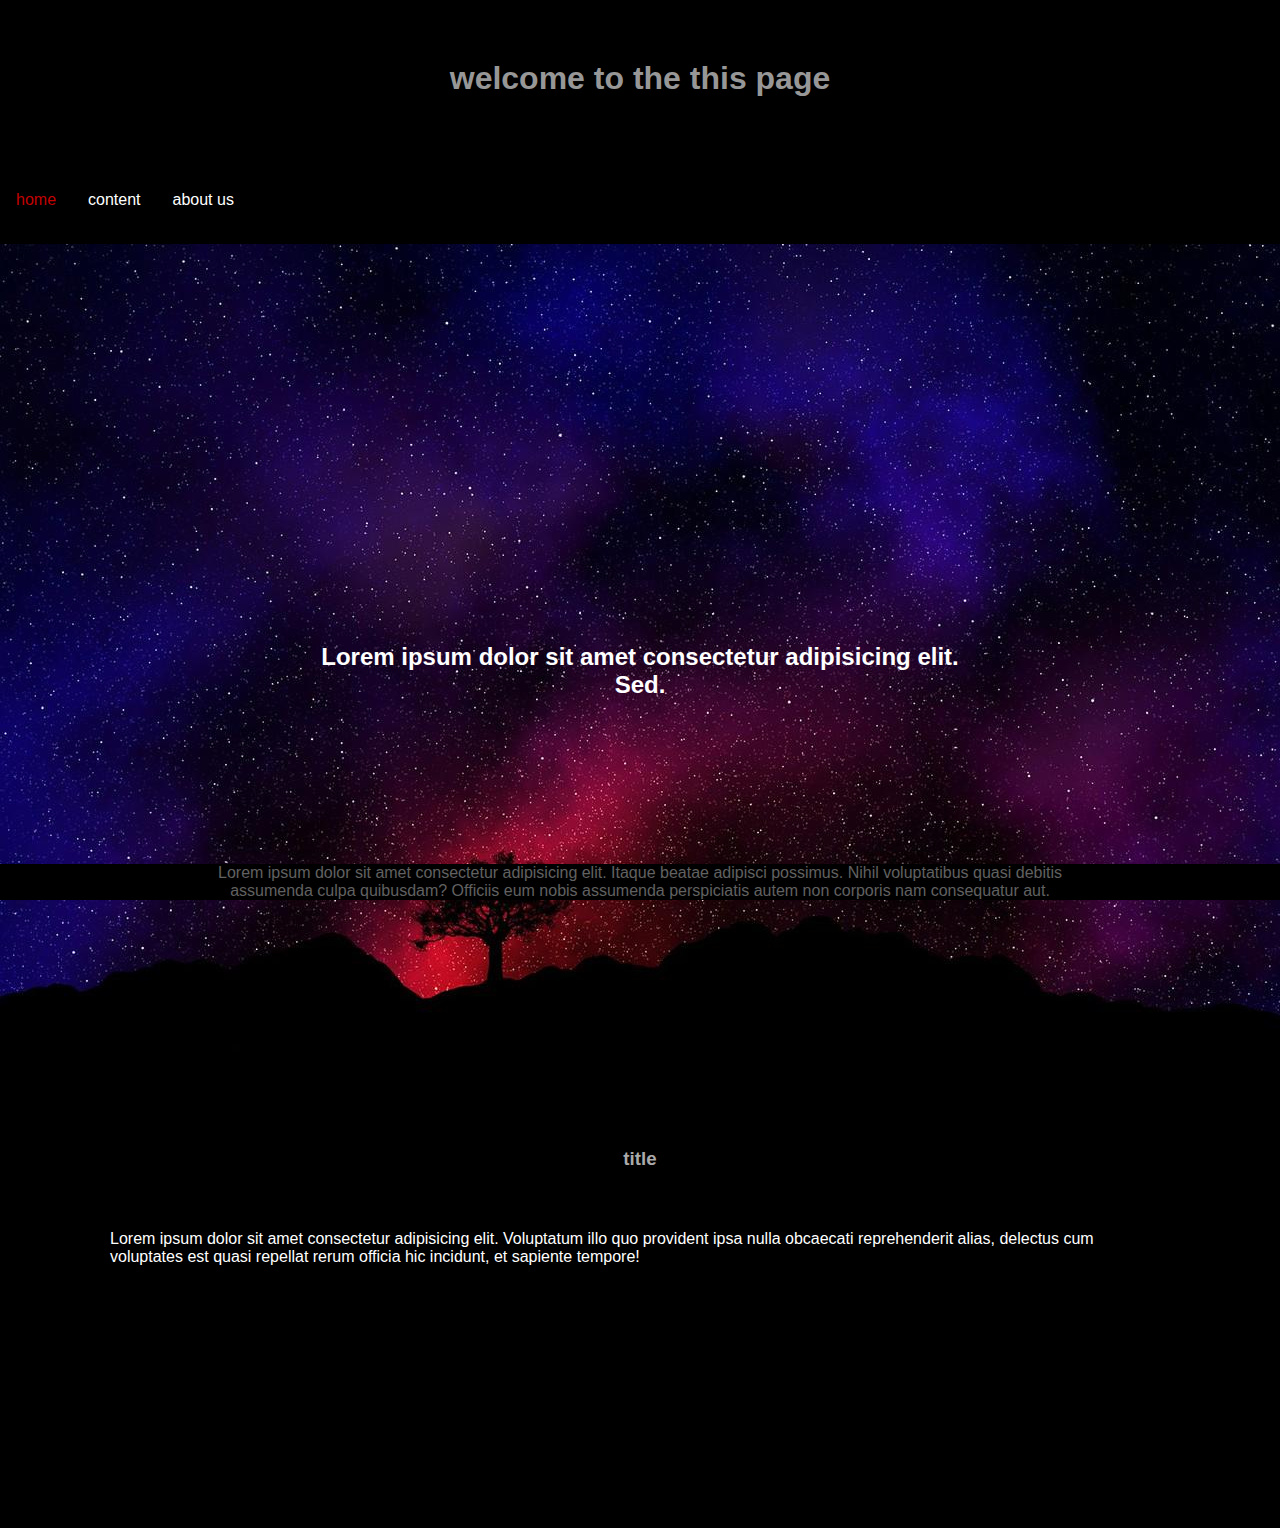
<file: css/moein parvizi - web14 - episode 4 (css)/index.html>
<!DOCTYPE html>
<html lang="en">
<head>
    <meta charset="UTF-8">
    <meta http-equiv="X-UA-Compatible" content="IE=edge">
    <meta name="viewport" content="width=device-width, initial-scale=1.0">
    <title>home page</title>
    <link rel="stylesheet" href="assets/style.css">
</head>
<body>
    <header>
        <h1 class="header-h1">
            welcome to the this page
        </h1>
    </header>
    <nav>
        <ul>
            <li><a class="active-menu" href="#">home</a></li>
            <li><a href="contact.html">content</a></li>
            <li><a href="about.html">about us</a></li>
        </ul>
    </nav>
    <main>
        <section>
            <article>
                <div class="poster">
                    <img class="poster-image" src="media/wp5410195-desktop-red-galaxy-wallpapers.jpg" alt="background galaxy image">
                    <h2 class="poster-text">Lorem ipsum dolor sit amet consectetur adipisicing elit. Sed.</h2>
                </div>
            </article>
        </section>
        <section>
            <article>
                <h3 class="article-para">title</h3>
                <p class="article-paragragh">
                    Lorem ipsum dolor sit amet consectetur adipisicing elit. Voluptatum illo quo provident ipsa nulla obcaecati reprehenderit alias, delectus cum voluptates est quasi repellat rerum officia hic incidunt, et sapiente tempore!
                </p>
                <br><br><br><br><br><br><br><br><br><br><br><br><br><br>
            </article>
        </section>
    </main>
    <footer>
        <p>Lorem ipsum dolor sit amet consectetur adipisicing elit. Itaque beatae adipisci possimus. Nihil voluptatibus quasi debitis assumenda culpa quibusdam? Officiis eum nobis assumenda perspiciatis autem non corporis nam consequatur aut.</p>
    </footer>
</body>
</html>
</file>
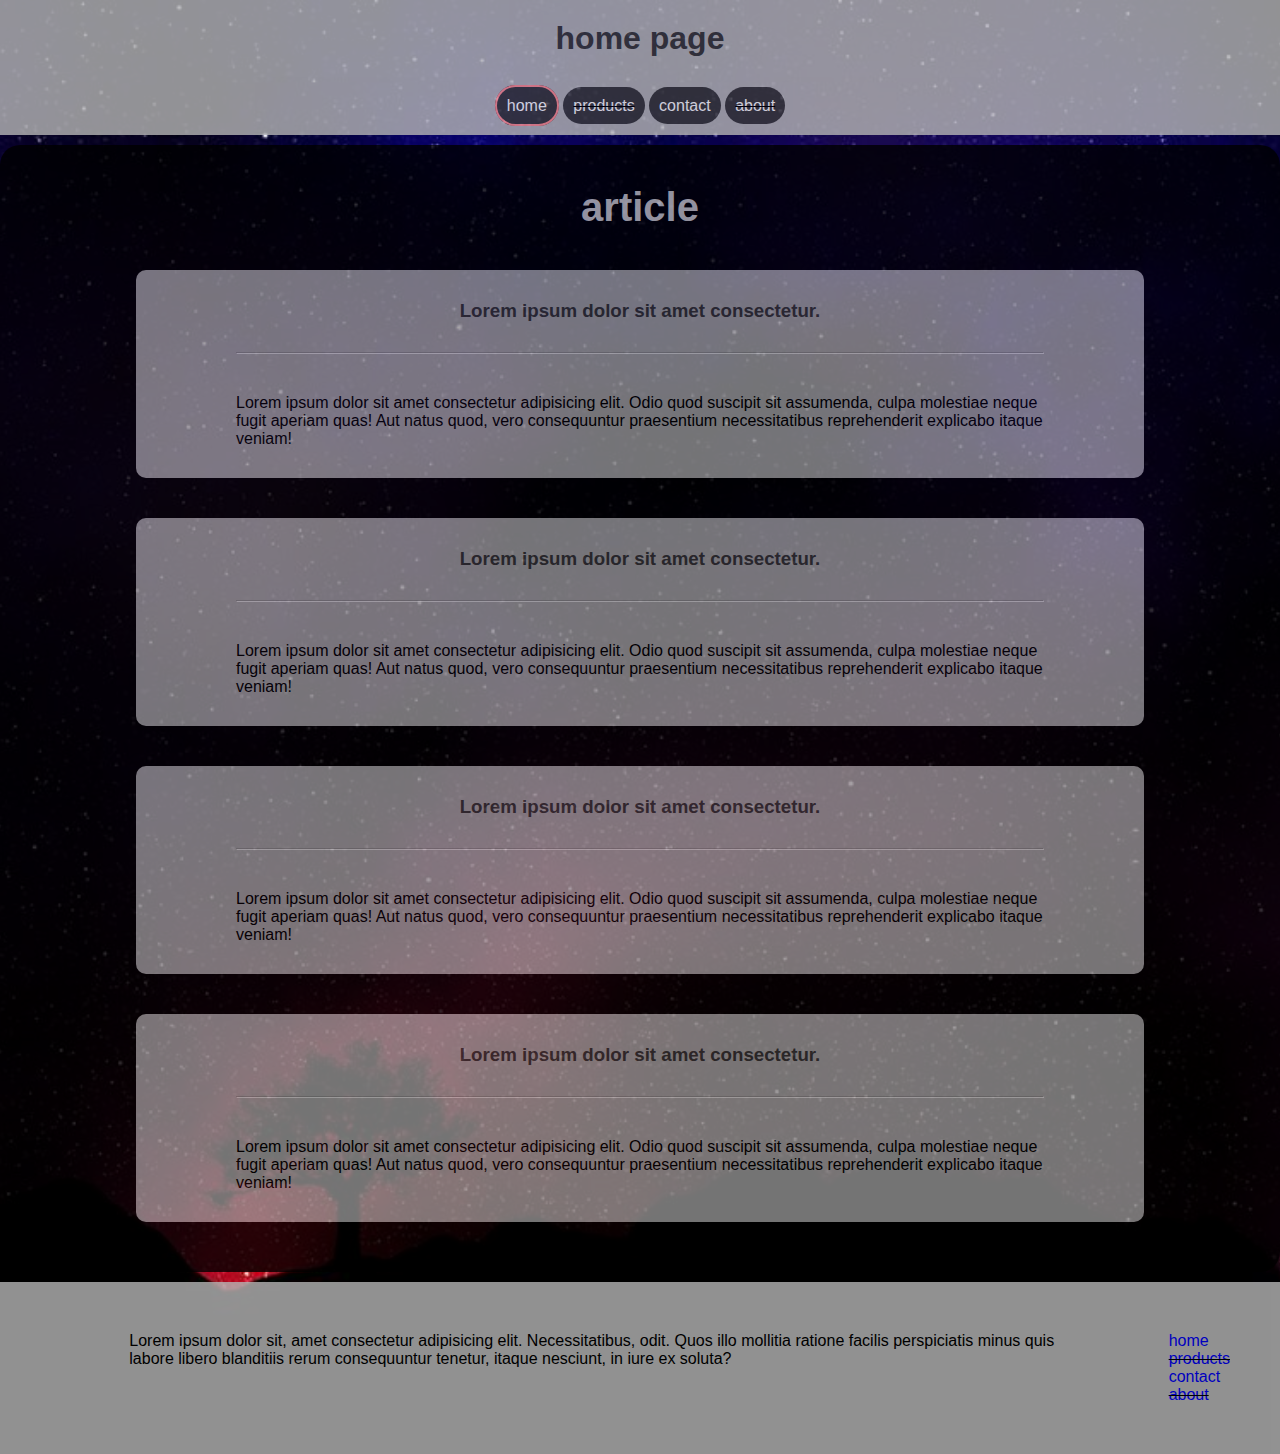
<file: css/moein parvizi - web14 - episode5 (css)/index.html>
<!DOCTYPE html>
<html lang="en">
<head>
    <meta charset="UTF-8">
    <meta http-equiv="X-UA-Compatible" content="IE=edge">
    <meta name="viewport" content="width=device-width, initial-scale=1.0">
    <title>home page</title>
    <link rel="stylesheet" href="style/style.css">
</head>
<body>
    <header>
        <h1>home page</h1>
    </header>
    <nav class="navigation">
        <ul>
            <li><a href="#">home</a></li>
            <li><a href="products.html">products</a></li>
            <li><a href="contact.html">contact</a></li>
            <li><a href="about.html">about</a></li>
        </ul>
    </nav>
    <section class="box-back-article">
            <h2>article</h2>
            <article>
                <h3>Lorem ipsum dolor sit amet consectetur.</h3>
                <hr>
                <p>Lorem ipsum dolor sit amet consectetur adipisicing elit. Odio quod suscipit sit assumenda, culpa molestiae neque fugit aperiam quas! Aut natus quod, vero consequuntur praesentium necessitatibus reprehenderit explicabo itaque veniam!</p>
            </article>
            <article>
                <h3>Lorem ipsum dolor sit amet consectetur.</h3>
                <hr>
                <p>Lorem ipsum dolor sit amet consectetur adipisicing elit. Odio quod suscipit sit assumenda, culpa molestiae neque fugit aperiam quas! Aut natus quod, vero consequuntur praesentium necessitatibus reprehenderit explicabo itaque veniam!</p>
            </article>
            <article>
                <h3>Lorem ipsum dolor sit amet consectetur.</h3>
                <hr>
                <p>Lorem ipsum dolor sit amet consectetur adipisicing elit. Odio quod suscipit sit assumenda, culpa molestiae neque fugit aperiam quas! Aut natus quod, vero consequuntur praesentium necessitatibus reprehenderit explicabo itaque veniam!</p>
            </article>
            <article>
                <h3>Lorem ipsum dolor sit amet consectetur.</h3>
                <hr>
                <p>Lorem ipsum dolor sit amet consectetur adipisicing elit. Odio quod suscipit sit assumenda, culpa molestiae neque fugit aperiam quas! Aut natus quod, vero consequuntur praesentium necessitatibus reprehenderit explicabo itaque veniam!</p>
            </article>
    </section>
    <footer>
        <p>Lorem ipsum dolor sit, amet consectetur adipisicing elit. Necessitatibus, odit. Quos illo mollitia ratione facilis perspiciatis minus quis labore libero blanditiis rerum consequuntur tenetur, itaque nesciunt, in iure ex soluta?</p>
        <ul>
            <li><a href="#">home</a></li>
            <li><a href="products.html">products</a></li>
            <li><a href="contact.html">contact</a></li>
            <li><a href="about.html">about</a></li>
        </ul>
    </footer>
</body>
</html>
</file>
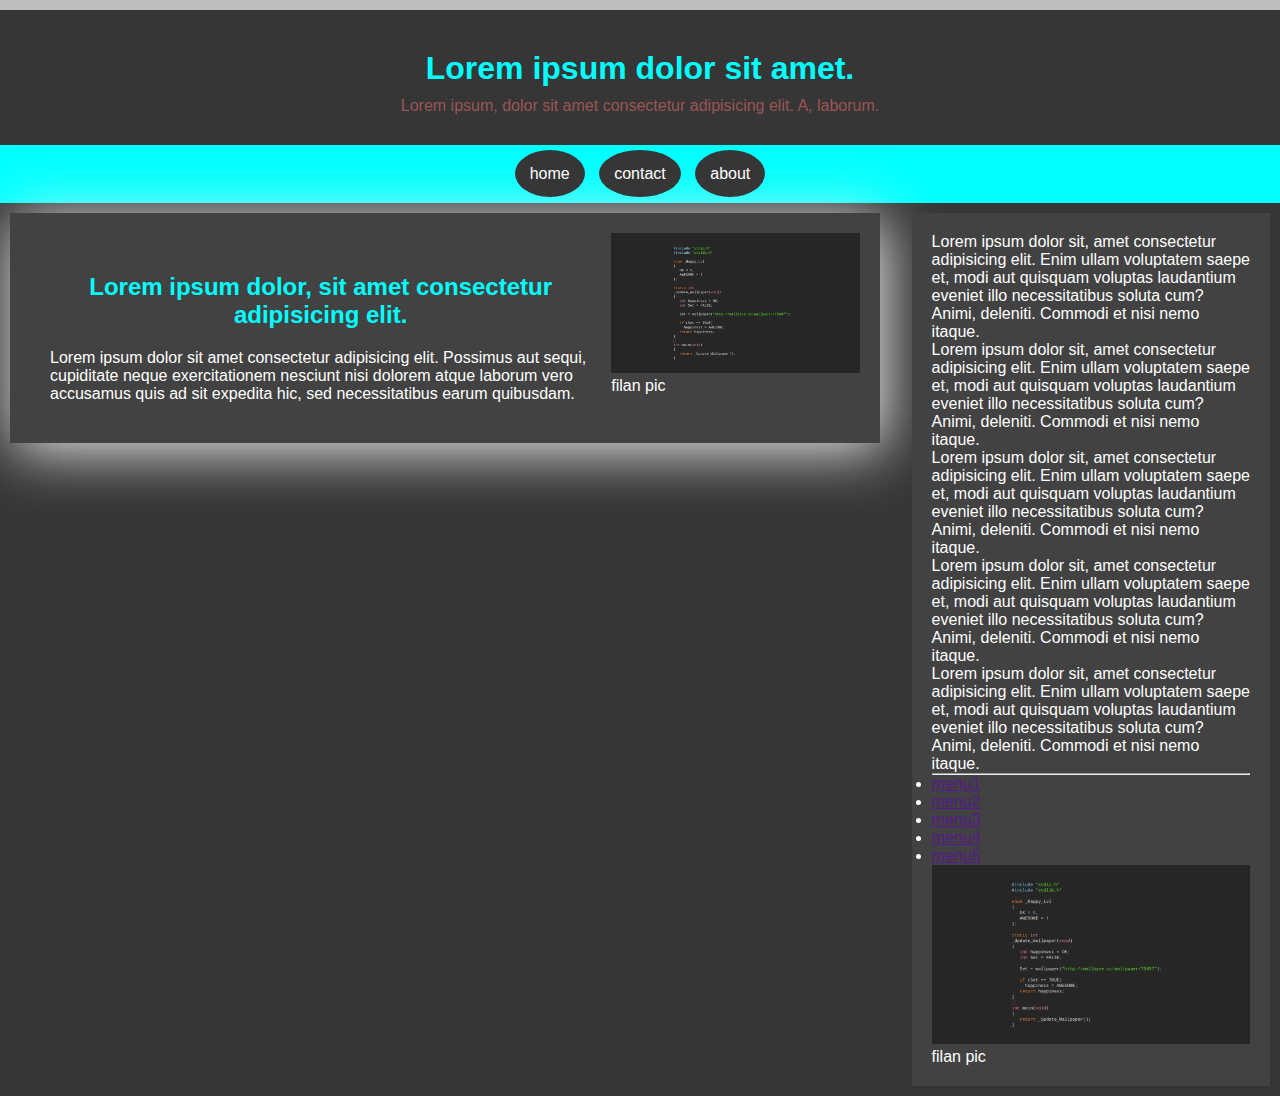
<file: css/moein parvizi - web14 - episode6 (css)/index.html>
<!DOCTYPE html>
<html lang="en">
<head>
    <meta charset="UTF-8">
    <meta http-equiv="X-UA-Compatible" content="IE=edge">
    <meta name="viewport" content="width=device-width, initial-scale=1.0">
    <title>home - index</title>
    <link rel="stylesheet" href="style/style.css">
</head>
<body>
    <header>
        <h1>Lorem ipsum dolor sit amet.</h1>
        <span>Lorem ipsum, dolor sit amet consectetur adipisicing elit. A, laborum.</span>
    </header>
    <nav class="nav-menu">
        <ul>
            <li><a href="#">home</a></li>
            <li><a href="contact.html">contact</a></li>
            <li><a href="about.html">about</a></li>
        </ul>
    </nav>
    <main id="main">
        <section>
            <section>
                <article class="post">
                    <div>
                        <h2>Lorem ipsum dolor, sit amet consectetur adipisicing elit.</h2>
                        <p>Lorem ipsum dolor sit amet consectetur adipisicing elit. Possimus aut sequi, cupiditate neque exercitationem nesciunt nisi dolorem atque laborum vero accusamus quis ad sit expedita hic, sed necessitatibus earum quibusdam.</p>
                    </div>
                    <figure>
                        <img src="media/pic1.jpg" alt="pic">
                        <figcaption>filan pic</figcaption>
                    </figure>
                </article>
            </section>
            <aside>
                <p>Lorem ipsum dolor sit, amet consectetur adipisicing elit. Enim ullam voluptatem saepe et, modi aut quisquam voluptas laudantium eveniet illo necessitatibus soluta cum? Animi, deleniti. Commodi et nisi nemo itaque.</p>
                <p>Lorem ipsum dolor sit, amet consectetur adipisicing elit. Enim ullam voluptatem saepe et, modi aut quisquam voluptas laudantium eveniet illo necessitatibus soluta cum? Animi, deleniti. Commodi et nisi nemo itaque.</p>
                <p>Lorem ipsum dolor sit, amet consectetur adipisicing elit. Enim ullam voluptatem saepe et, modi aut quisquam voluptas laudantium eveniet illo necessitatibus soluta cum? Animi, deleniti. Commodi et nisi nemo itaque.</p>
                <p>Lorem ipsum dolor sit, amet consectetur adipisicing elit. Enim ullam voluptatem saepe et, modi aut quisquam voluptas laudantium eveniet illo necessitatibus soluta cum? Animi, deleniti. Commodi et nisi nemo itaque.</p>
                <p>Lorem ipsum dolor sit, amet consectetur adipisicing elit. Enim ullam voluptatem saepe et, modi aut quisquam voluptas laudantium eveniet illo necessitatibus soluta cum? Animi, deleniti. Commodi et nisi nemo itaque.</p>
                <hr>
                <ul>
                    <li><a href="">menu1</a></li>
                    <li><a href="">menu2</a></li>
                    <li><a href="">menu3</a></li>
                    <li><a href="">menu4</a></li>
                    <li><a href="">menu5</a></li>
                </ul>
                <figure>
                    <img src="media/pic1.jpg" alt="pic">
                    <figcaption>filan pic</figcaption>
                </figure>
            </aside>
        </section>
    </main>
</body>
</html>
</file>
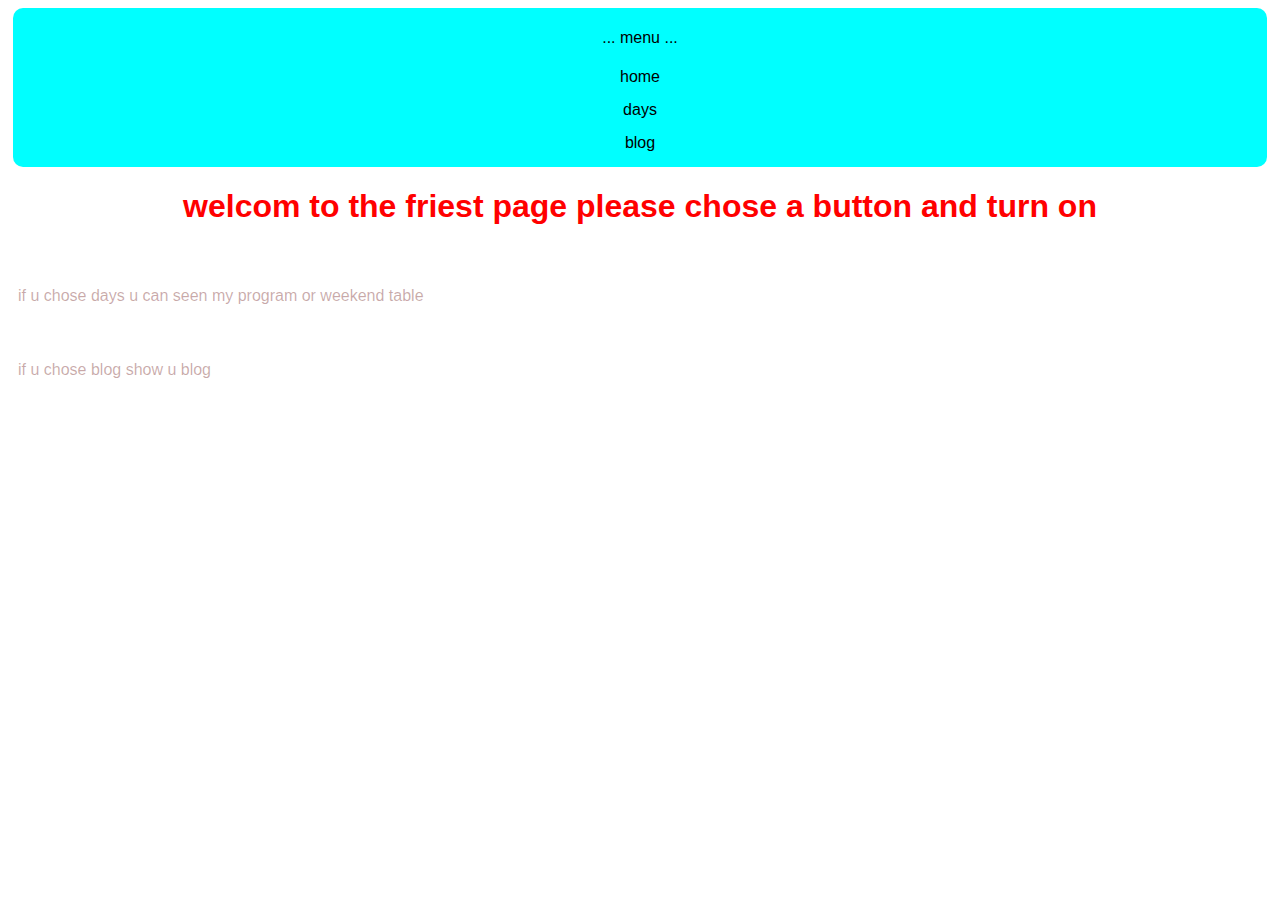
<file: html/html1/index.html>
<!-- i love u teacher -->
<!DOCTYPE html>
<html lang="en">
<head>
    <meta charset="UTF-8">
    <meta http-equiv="X-UA-Compatible" content="IE=edge">
    <meta name="viewport" content="width=device-width, initial-scale=1.0">
    <title>main page</title>
    <style>
        body{
            font-family: 'Lucida Sans', 'Lucida Sans Regular', 'Lucida Grande', 'Lucida Sans Unicode', Geneva, Verdana, sans-serif;
        }
        a {
            text-decoration: none;
            color: #000;
        }
        li a:hover{
            color: #fff;
            background-color: #000;
            padding: 10px;
            border-radius: 10px;
        }
        ul {
            background-color: aqua;
            text-align: center;
            padding: 5px;
            margin: 5px;
            list-style-type:none;
            border-radius: 10px;
        }
        li {
            margin: 5px;
            padding: 5px;
        }
        h1{
            color: red;
            text-align: center;
        }
        .fucking-text{
            color: #5f020257;
            padding-top:40px ;
            padding-left: 10px;
        }
    </style>
</head>
<body>
    <ul>
        <p>... menu ...</p>
        <li><a href="index.html">home</a></li>
        <li><a href="days.html">days</a></li>
        <li><a href="blog.html">blog</a></li>
    </ul>
    <h1>welcom to the friest page please chose a button and turn on</h1>
    <p class="fucking-text">if u chose days u can seen my program or weekend table</p>
    <p class="fucking-text">if u chose blog show u blog</p>
</body>
</html>
</file>
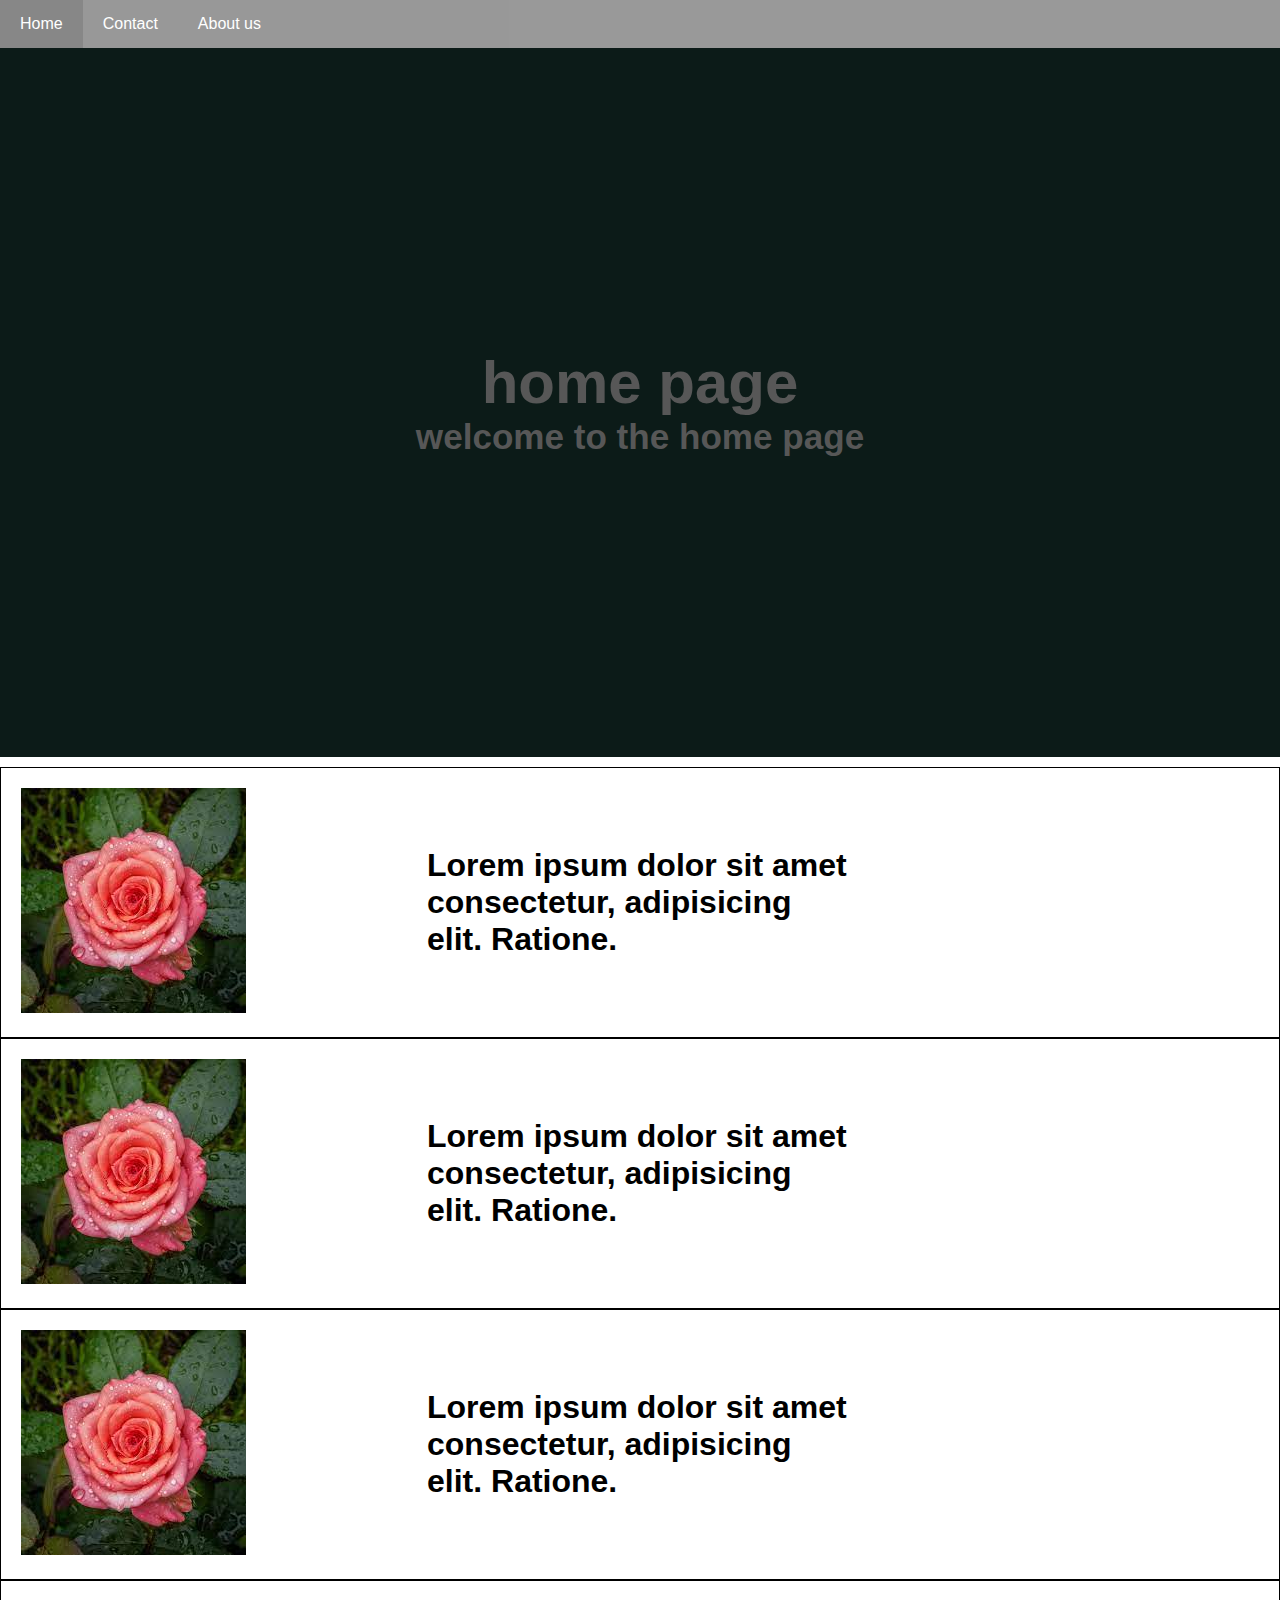
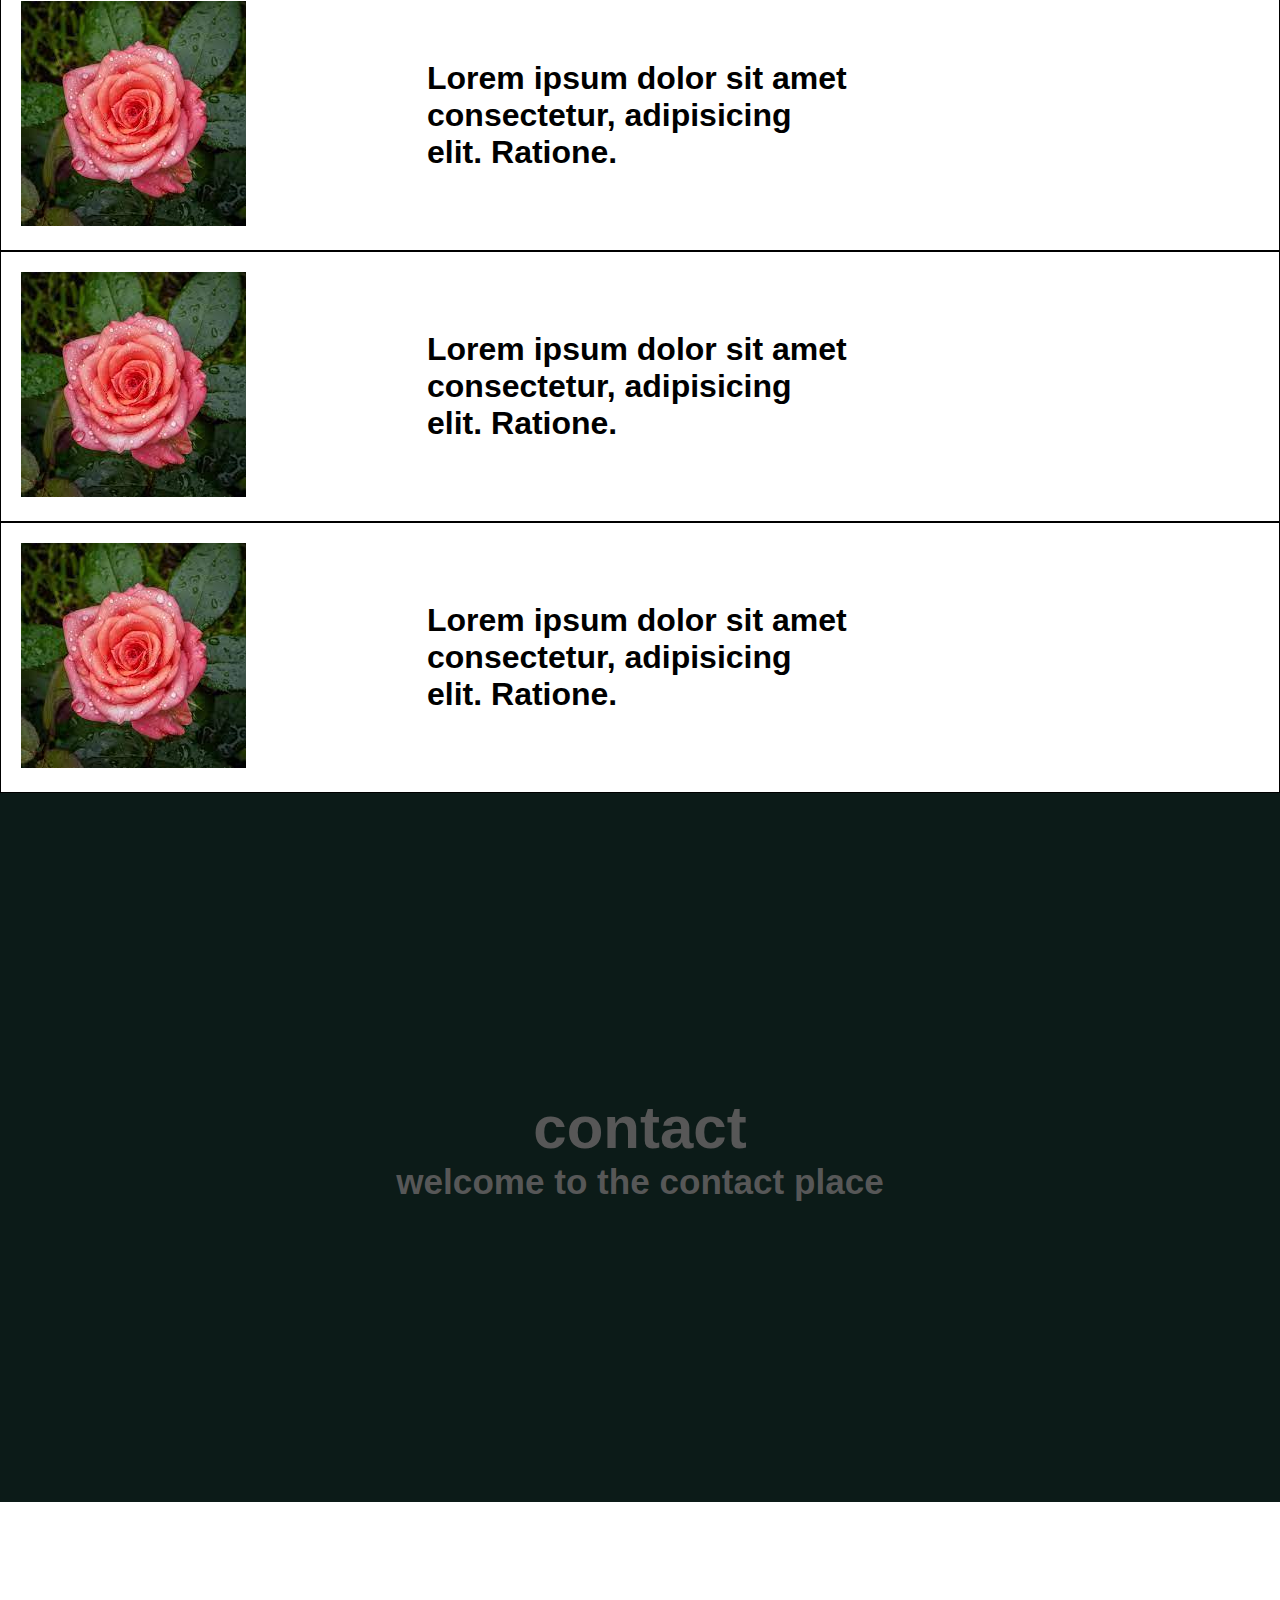
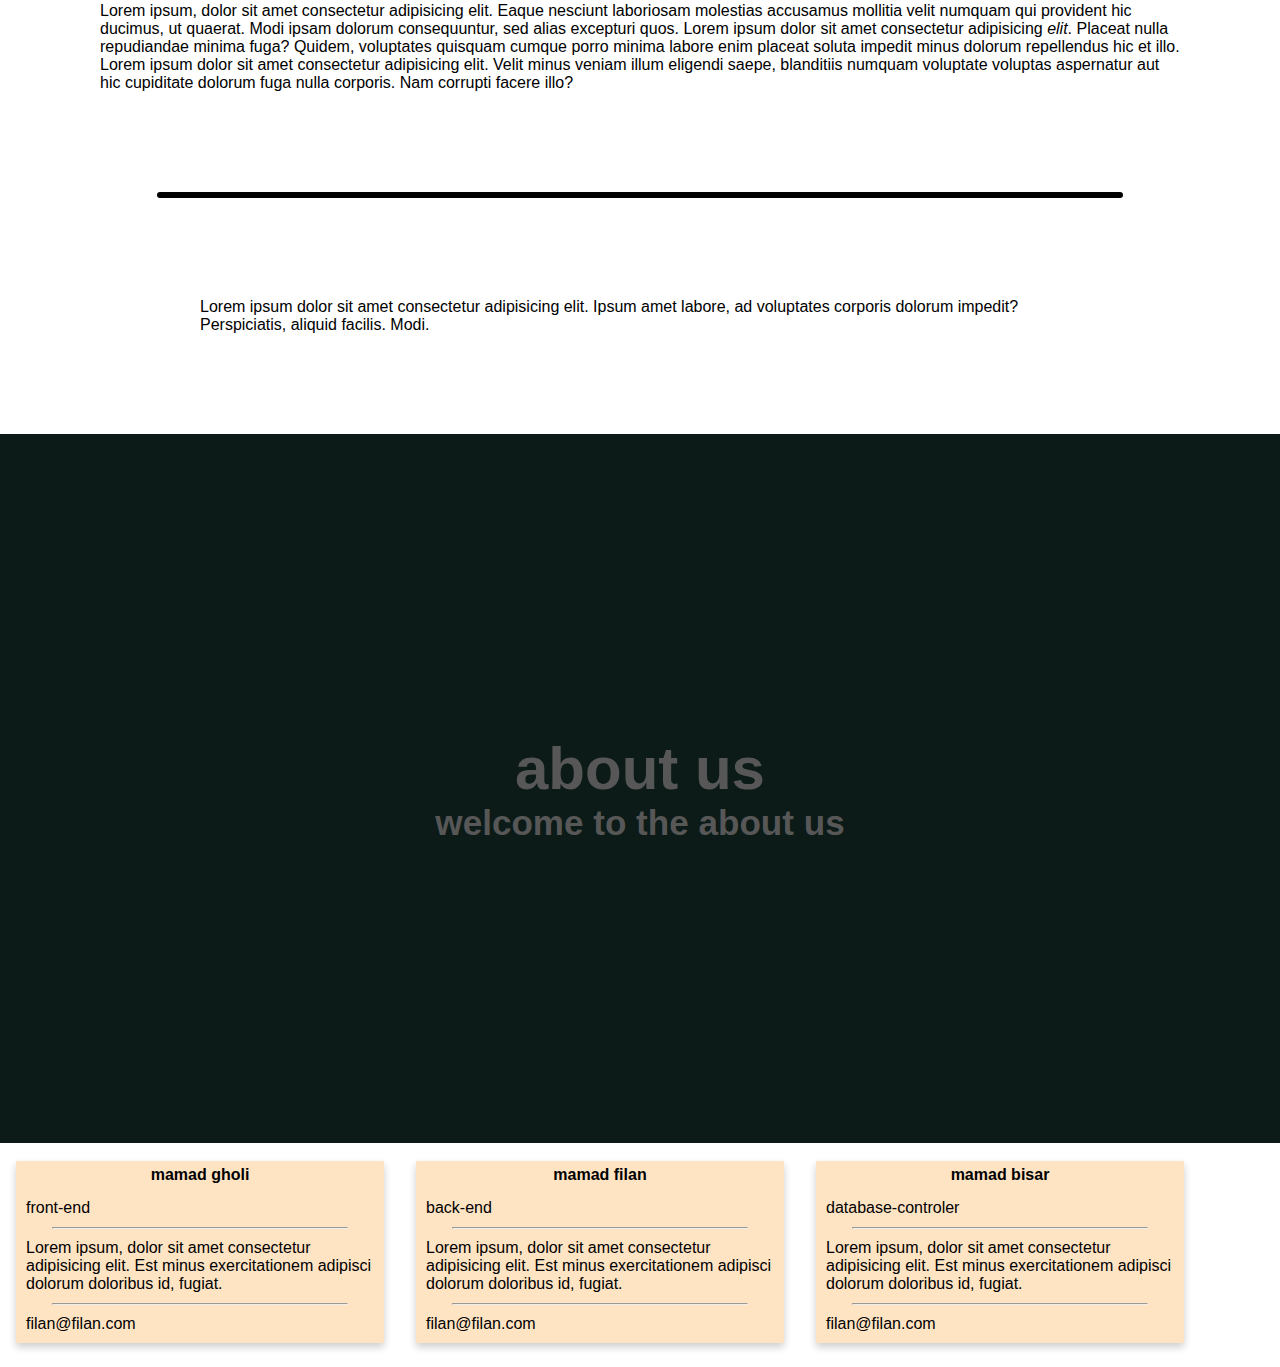
<file: html/html2/index.html>
<!DOCTYPE html>
<html lang="en">
<head>
    <meta charset="UTF-8">
    <meta http-equiv="X-UA-Compatible" content="IE=edge">
    <meta name="viewport" content="width=device-width, initial-scale=1.0">
    <title>home</title>

    <link rel="stylesheet" href="assets/style.css">
</head>
<body>
    <!-- nav bar -->
    <ul>
        <li><a title="home" href="#">Home</a></li>
        <li><a title="contact" href="#contact">Contact</a></li>
        <li><a title="about" href="#about">About us</a></li>
      </ul>
      <!-- header title -->
    <div class="head">
        <h1>home page</h1>
        <h3>welcome to the home page</h3>
    </div>
    <!-- show products -->
    <div class="main">
    <div class="container">
        <div class="image">
            <img src="gallery/pink_rose.jpeg" alt="pink rose picture">
        </div>
        <div class="text">
            <h1>Lorem ipsum dolor sit amet consectetur, adipisicing elit. Ratione.</h1>
        </div>
    </div>

    <div class="container">
        <div class="image">
            <img src="gallery/pink_rose.jpeg" alt="pink rose picture">
        </div>
        <div class="text">
            <h1>Lorem ipsum dolor sit amet consectetur, adipisicing elit. Ratione.</h1>
        </div>
    </div>

    <div class="container">
        <div class="image">
            <img src="gallery/pink_rose.jpeg" alt="pink rose picture">
        </div>
        <div class="text">
            <h1>Lorem ipsum dolor sit amet consectetur, adipisicing elit. Ratione.</h1>
        </div>
    </div>

    <div class="container">
        <div class="image">
            <img src="gallery/pink_rose.jpeg" alt="pink rose picture">
        </div>
        <div class="text">
            <h1>Lorem ipsum dolor sit amet consectetur, adipisicing elit. Ratione.</h1>
        </div>
    </div>

    <div class="container">
        <div class="image">
            <img src="gallery/pink_rose.jpeg" alt="pink rose picture">
        </div>
        <div class="text">
            <h1>Lorem ipsum dolor sit amet consectetur, adipisicing elit. Ratione.</h1>
        </div>
    </div>

    <div class="container">
        <div class="image">
            <img src="gallery/pink_rose.jpeg" alt="pink rose picture">
        </div>
        <div class="text">
            <h1>Lorem ipsum dolor sit amet consectetur, adipisicing elit. Ratione.</h1>
        </div>
    </div>
    </div>
    <!-- contact place -->
    <div id="contact" class="head">
        <h1>contact</h1>
        <h3>welcome to the contact place</h3>
    </div>
    <p class="contact-content">Lorem ipsum, dolor sit amet consectetur adipisicing elit. Eaque nesciunt laboriosam molestias accusamus mollitia velit numquam qui provident hic ducimus, ut quaerat. Modi ipsam dolorum consequuntur, sed alias excepturi quos. Lorem ipsum dolor sit amet consectetur adipisicing <em> elit</em>. Placeat nulla repudiandae minima fuga? Quidem, voluptates quisquam cumque porro minima labore enim placeat soluta impedit minus dolorum repellendus hic et illo. Lorem ipsum dolor sit amet consectetur adipisicing elit. Velit minus veniam illum eligendi saepe, blanditiis numquam voluptate voluptas aspernatur aut hic cupiditate dolorum fuga nulla corporis. Nam corrupti facere illo? </p>
    <hr class="hr-under-contact">
    <p class="container-little">Lorem ipsum dolor sit amet consectetur adipisicing elit. Ipsum amet labore, ad voluptates corporis dolorum impedit? Perspiciatis, aliquid facilis. Modi.</p>
    <!-- about us -->
    <div id="#about" class="head">
        <h1>about us</h1>
        <h3>welcome to the about us</h3>
    </div>
    <div class="row">

        <div class="column">
            <div class="card">
                <div class="contain">
                    <h4>mamad gholi</h4>
                    <p>front-end</p>
                    <hr class="hri">
                    <p>Lorem ipsum, dolor sit amet consectetur adipisicing elit. Est minus exercitationem adipisci dolorum doloribus id, fugiat.</p>
                    <hr class="hri">
                    <p>filan@filan.com</p>
                </div>
            </div>
        </div>

        <div class="column">
            <div class="card">
                <div class="contain">
                    <h4>mamad filan</h4>
                    <p>back-end</p>
                    <hr class="hri">
                    <p>Lorem ipsum, dolor sit amet consectetur adipisicing elit. Est minus exercitationem adipisci dolorum doloribus id, fugiat.</p>
                    <hr class="hri">
                    <p>filan@filan.com</p>
                </div>
            </div>
        </div>

        <div class="column">
            <div class="card">
                <div class="contain">
                    <h4>mamad bisar</h4>
                    <p>database-controler</p>
                    <hr class="hri">
                    <p>Lorem ipsum, dolor sit amet consectetur adipisicing elit. Est minus exercitationem adipisci dolorum doloribus id, fugiat.</p>
                    <hr class="hri">
                    <p>filan@filan.com</p>
                </div>
            </div>
        </div>

    </div>
</body>
</html>
</file>
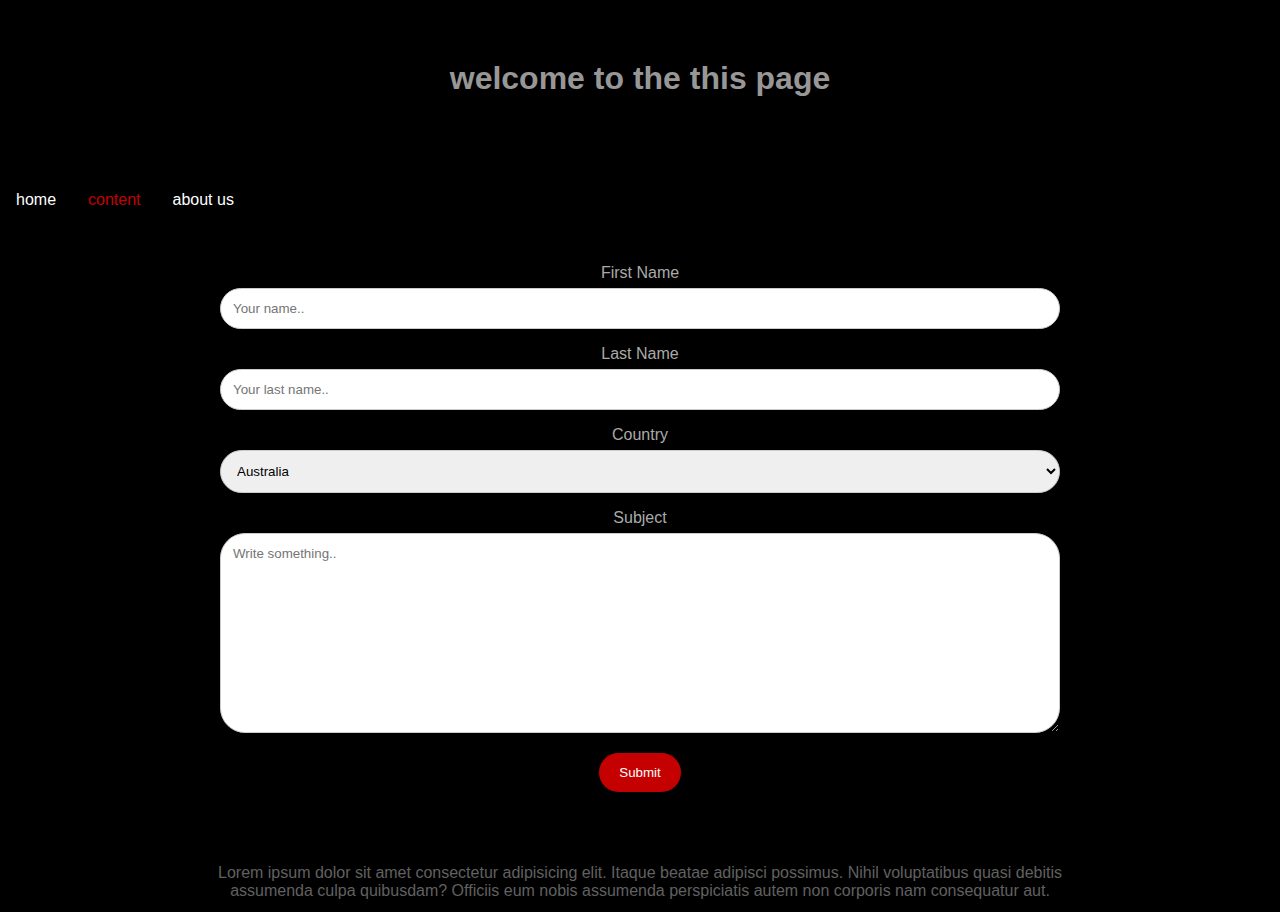
<file: css/moein parvizi - web14 - episode 4 (css)/contact.html>
<!DOCTYPE html>
<html lang="en">
<head>
    <meta charset="UTF-8">
    <meta http-equiv="X-UA-Compatible" content="IE=edge">
    <meta name="viewport" content="width=device-width, initial-scale=1.0">
    <title>contact us</title>
    <link rel="stylesheet" href="assets/style.css">
</head>
<body>
    <header>
        <h1 class="header-h1">
            welcome to the this page
        </h1>
    </header>
    <nav>
        <ul>
            <li><a href="index.html">home</a></li>
            <li><a class="active-menu" href="#">content</a></li>
            <li><a href="about.html">about us</a></li>
        </ul>
    </nav>
    <main>
        <section>
            <div class="container">
                <form action="#" method="post">
                  <label for="fname">First Name</label>
                  <input type="text" id="fname" name="firstname" placeholder="Your name..">

                  <label for="lname">Last Name</label>
                  <input type="text" id="lname" name="lastname" placeholder="Your last name..">

                  <label for="country">Country</label>
                  <select id="country" name="country">
                    <option value="australia">Australia</option>
                    <option value="canada">Canada</option>
                    <option value="usa">USA</option>
                  </select>

                  <label for="subject">Subject</label>
                  <textarea id="subject" name="subject" placeholder="Write something.." style="height:200px"></textarea>

                  <input type="submit" value="Submit">
                </form>
              </div>
        </section>
    </main>
    <footer>
        <p>Lorem ipsum dolor sit amet consectetur adipisicing elit. Itaque beatae adipisci possimus. Nihil voluptatibus quasi debitis assumenda culpa quibusdam? Officiis eum nobis assumenda perspiciatis autem non corporis nam consequatur aut.</p>
    </footer>
</body>
</html>
</file>
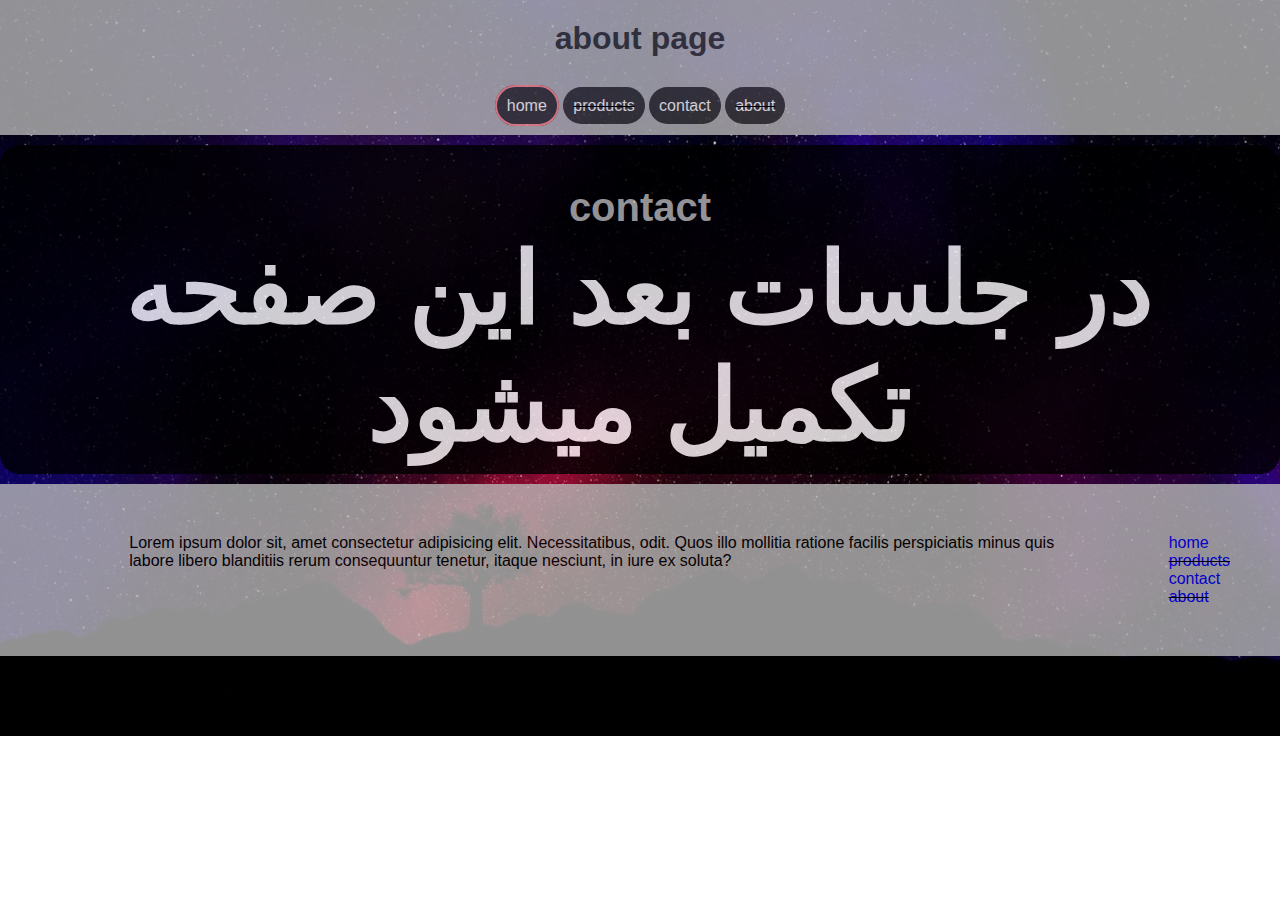
<file: css/moein parvizi - web14 - episode5 (css)/about.html>
<!DOCTYPE html>
<html lang="en">
<head>
    <meta charset="UTF-8">
    <meta http-equiv="X-UA-Compatible" content="IE=edge">
    <meta name="viewport" content="width=device-width, initial-scale=1.0">
    <title>about page</title>
    <link rel="stylesheet" href="style/style.css">
</head>
<body>
    <header>
        <h1>about page</h1>
    </header>
    <nav class="navigation">
        <ul>
            <li><a href="index.html">home</a></li>
            <li><a href="products.html">products</a></li>
            <li><a href="contact.html">contact</a></li>
            <li><a href="#">about</a></li>
        </ul>
    </nav>
    <section class="box-back-article">
            <h2>contact</h2>
            <h4>در جلسات بعد این صفحه تکمیل میشود</h4>
    </section>
    <footer>
        <p>Lorem ipsum dolor sit, amet consectetur adipisicing elit. Necessitatibus, odit. Quos illo mollitia ratione facilis perspiciatis minus quis labore libero blanditiis rerum consequuntur tenetur, itaque nesciunt, in iure ex soluta?</p>
        <ul>
            <li><a href="index.html">home</a></li>
            <li><a href="products.html">products</a></li>
            <li><a href="contact.html">contact</a></li>
            <li><a href="#">about</a></li>
        </ul>
    </footer>
</body>
</html>
</file>
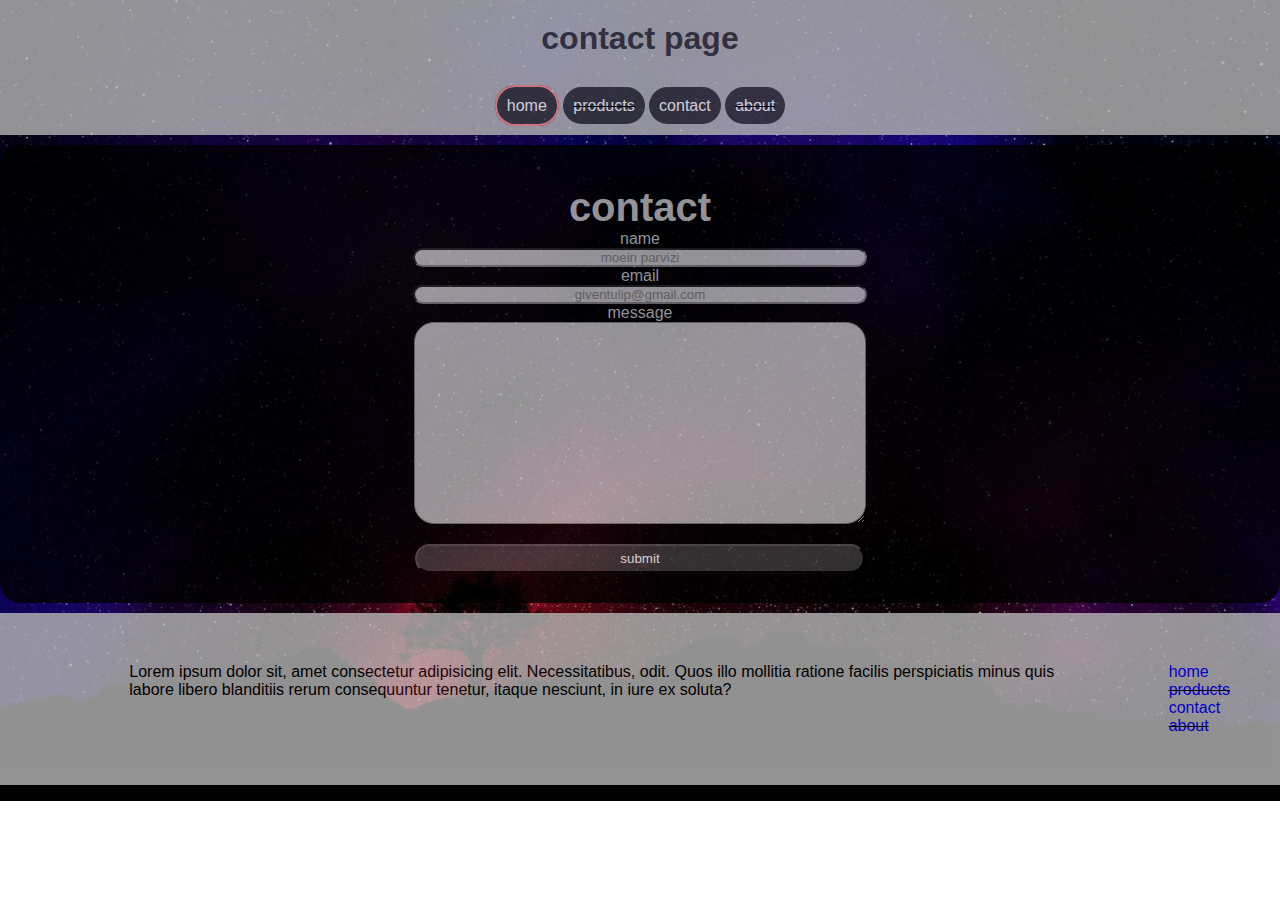
<file: css/moein parvizi - web14 - episode5 (css)/contact.html>
<!DOCTYPE html>
<html lang="en">
<head>
    <meta charset="UTF-8">
    <meta http-equiv="X-UA-Compatible" content="IE=edge">
    <meta name="viewport" content="width=device-width, initial-scale=1.0">
    <title>home page</title>
    <link rel="stylesheet" href="style/style.css">
</head>
<body>
    <header>
        <h1>contact page</h1>
    </header>
    <nav class="navigation">
        <ul>
            <li><a href="index.html">home</a></li>
            <li><a href="products.html">products</a></li>
            <li><a href="#">contact</a></li>
            <li><a href="about.html">about</a></li>
        </ul>
    </nav>
    <section class="box-back-article">
            <h2>contact</h2>
            <form action="#" method="get">
                <label for="name">name</label>
                <input id="name" placeholder="moein parvizi" type="text">
                <label for="mail">email</label>
                <input id="mail" placeholder="giventulip@gmail.com" type="email">
                <label for="area">message</label>
                <textarea name="" id="area"></textarea>
                <input class="submit-button" type="submit" value="submit" role="button">
            </form>
    </section>
    <footer>
        <p>Lorem ipsum dolor sit, amet consectetur adipisicing elit. Necessitatibus, odit. Quos illo mollitia ratione facilis perspiciatis minus quis labore libero blanditiis rerum consequuntur tenetur, itaque nesciunt, in iure ex soluta?</p>
        <ul>
            <li><a href="index.html">home</a></li>
            <li><a href="products.html">products</a></li>
            <li><a href="#">contact</a></li>
            <li><a href="about.html">about</a></li>
        </ul>
    </footer>
</body>
</html>
</file>
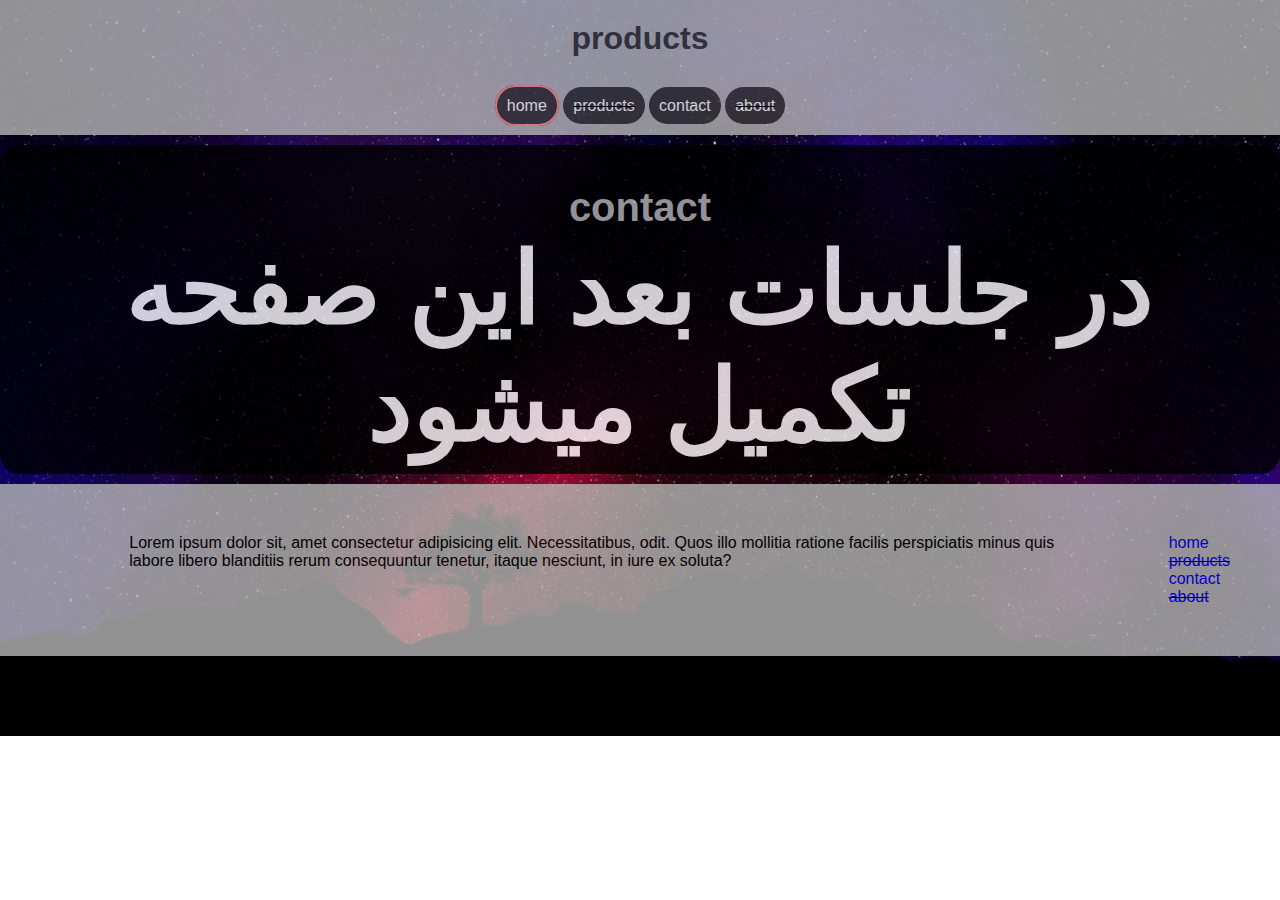
<file: css/moein parvizi - web14 - episode5 (css)/products.html>
<!DOCTYPE html>
<html lang="en">
<head>
    <meta charset="UTF-8">
    <meta http-equiv="X-UA-Compatible" content="IE=edge">
    <meta name="viewport" content="width=device-width, initial-scale=1.0">
    <title>products</title>
    <link rel="stylesheet" href="style/style.css">
</head>
<body>
    <header>
        <h1>products</h1>
    </header>
    <nav class="navigation">
        <ul>
            <li><a href="index.html">home</a></li>
            <li><a href="#">products</a></li>
            <li><a href="contact.html">contact</a></li>
            <li><a href="about.html">about</a></li>
        </ul>
    </nav>
    <section class="box-back-article">
            <h2>contact</h2>
            <h4>در جلسات بعد این صفحه تکمیل میشود</h4>
    </section>
    <footer>
        <p>Lorem ipsum dolor sit, amet consectetur adipisicing elit. Necessitatibus, odit. Quos illo mollitia ratione facilis perspiciatis minus quis labore libero blanditiis rerum consequuntur tenetur, itaque nesciunt, in iure ex soluta?</p>
        <ul>
            <li><a href="index.html">home</a></li>
            <li><a href="#">products</a></li>
            <li><a href="contact.html">contact</a></li>
            <li><a href="about.html">about</a></li>
        </ul>
    </footer>
</body>
</html>
</file>
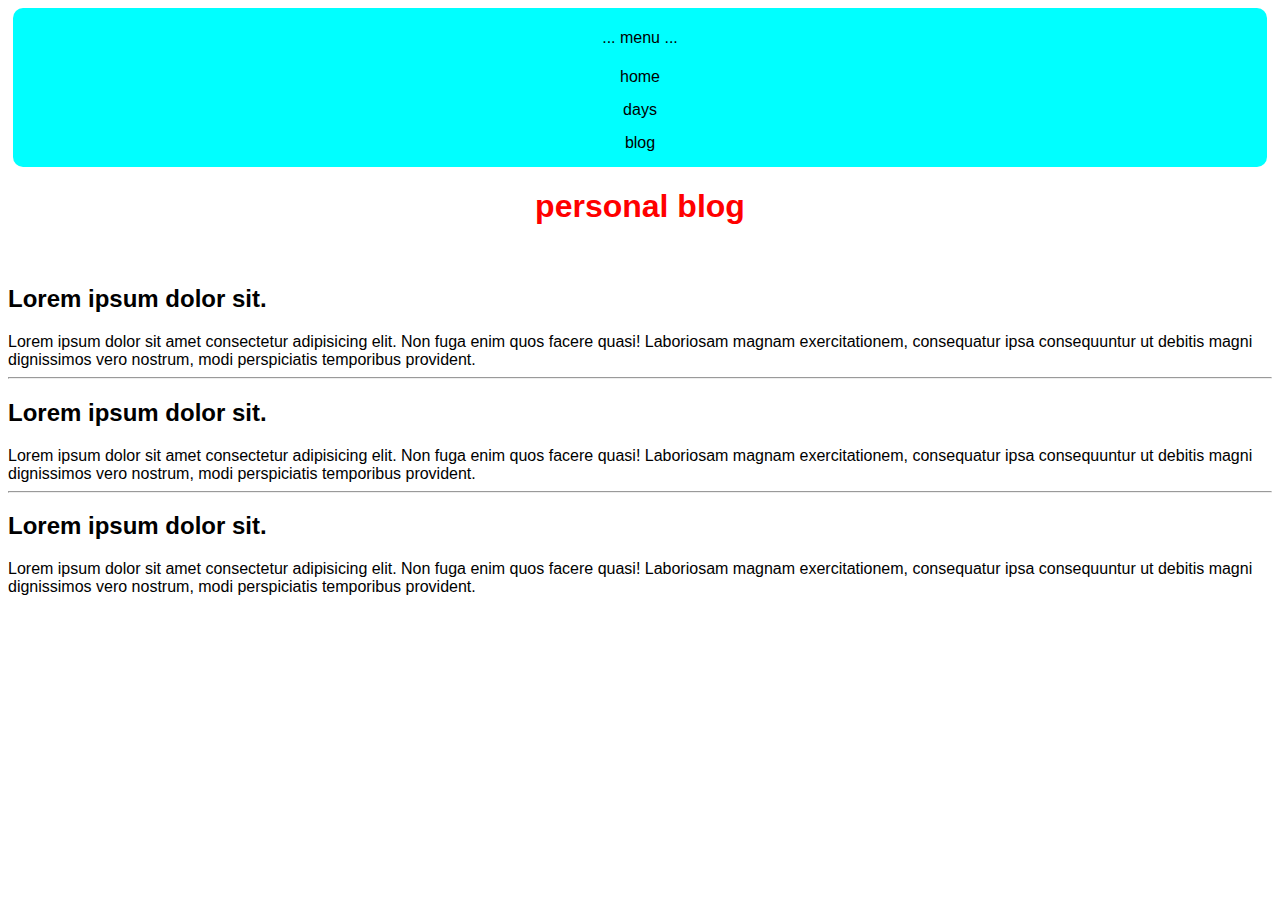
<file: html/html1/blog.html>
<!-- i love u teacher -->
<!DOCTYPE html>
<html lang="en">
<head>
    <meta charset="UTF-8">
    <meta http-equiv="X-UA-Compatible" content="IE=edge">
    <meta name="viewport" content="width=device-width, initial-scale=1.0">
    <title>main page</title>
    <style>
        body{
            font-family: 'Lucida Sans', 'Lucida Sans Regular', 'Lucida Grande', 'Lucida Sans Unicode', Geneva, Verdana, sans-serif;
        }
        h1{
            color: red;
            text-align: center;
        }
        a {
            text-decoration: none;
            color: #000;
        }
        li a:hover{
            color: #fff;
            background-color: #000;
            padding: 10px;
            border-radius: 10px;
        }
        ul {
            background-color: aqua;
            text-align: center;
            padding: 5px;
            margin: 5px;
            list-style-type:none;
            border-radius: 10px;
        }
        li {
            margin: 5px;
            padding: 5px;
        }
    </style>
</head>
<body>
    <ul>
        <p>... menu ...</p>
        <li><a href="index.html">home</a></li>
        <li><a href="days.html">days</a></li>
        <li><a href="blog.html">blog</a></li>
    </ul>
    <h1>personal blog</h1>
    <br>
<h2>Lorem ipsum dolor sit.</h2>
<span>Lorem ipsum dolor sit amet consectetur adipisicing elit. Non fuga enim quos facere quasi! Laboriosam magnam exercitationem, consequatur ipsa consequuntur ut debitis magni dignissimos vero nostrum, modi perspiciatis temporibus provident.</span>
<hr>
<h2>Lorem ipsum dolor sit.</h2>
<span>Lorem ipsum dolor sit amet consectetur adipisicing elit. Non fuga enim quos facere quasi! Laboriosam magnam exercitationem, consequatur ipsa consequuntur ut debitis magni dignissimos vero nostrum, modi perspiciatis temporibus provident.</span>
<hr>
<h2>Lorem ipsum dolor sit.</h2>
<span>Lorem ipsum dolor sit amet consectetur adipisicing elit. Non fuga enim quos facere quasi! Laboriosam magnam exercitationem, consequatur ipsa consequuntur ut debitis magni dignissimos vero nostrum, modi perspiciatis temporibus provident.</span>
</body>
</html>
</file>
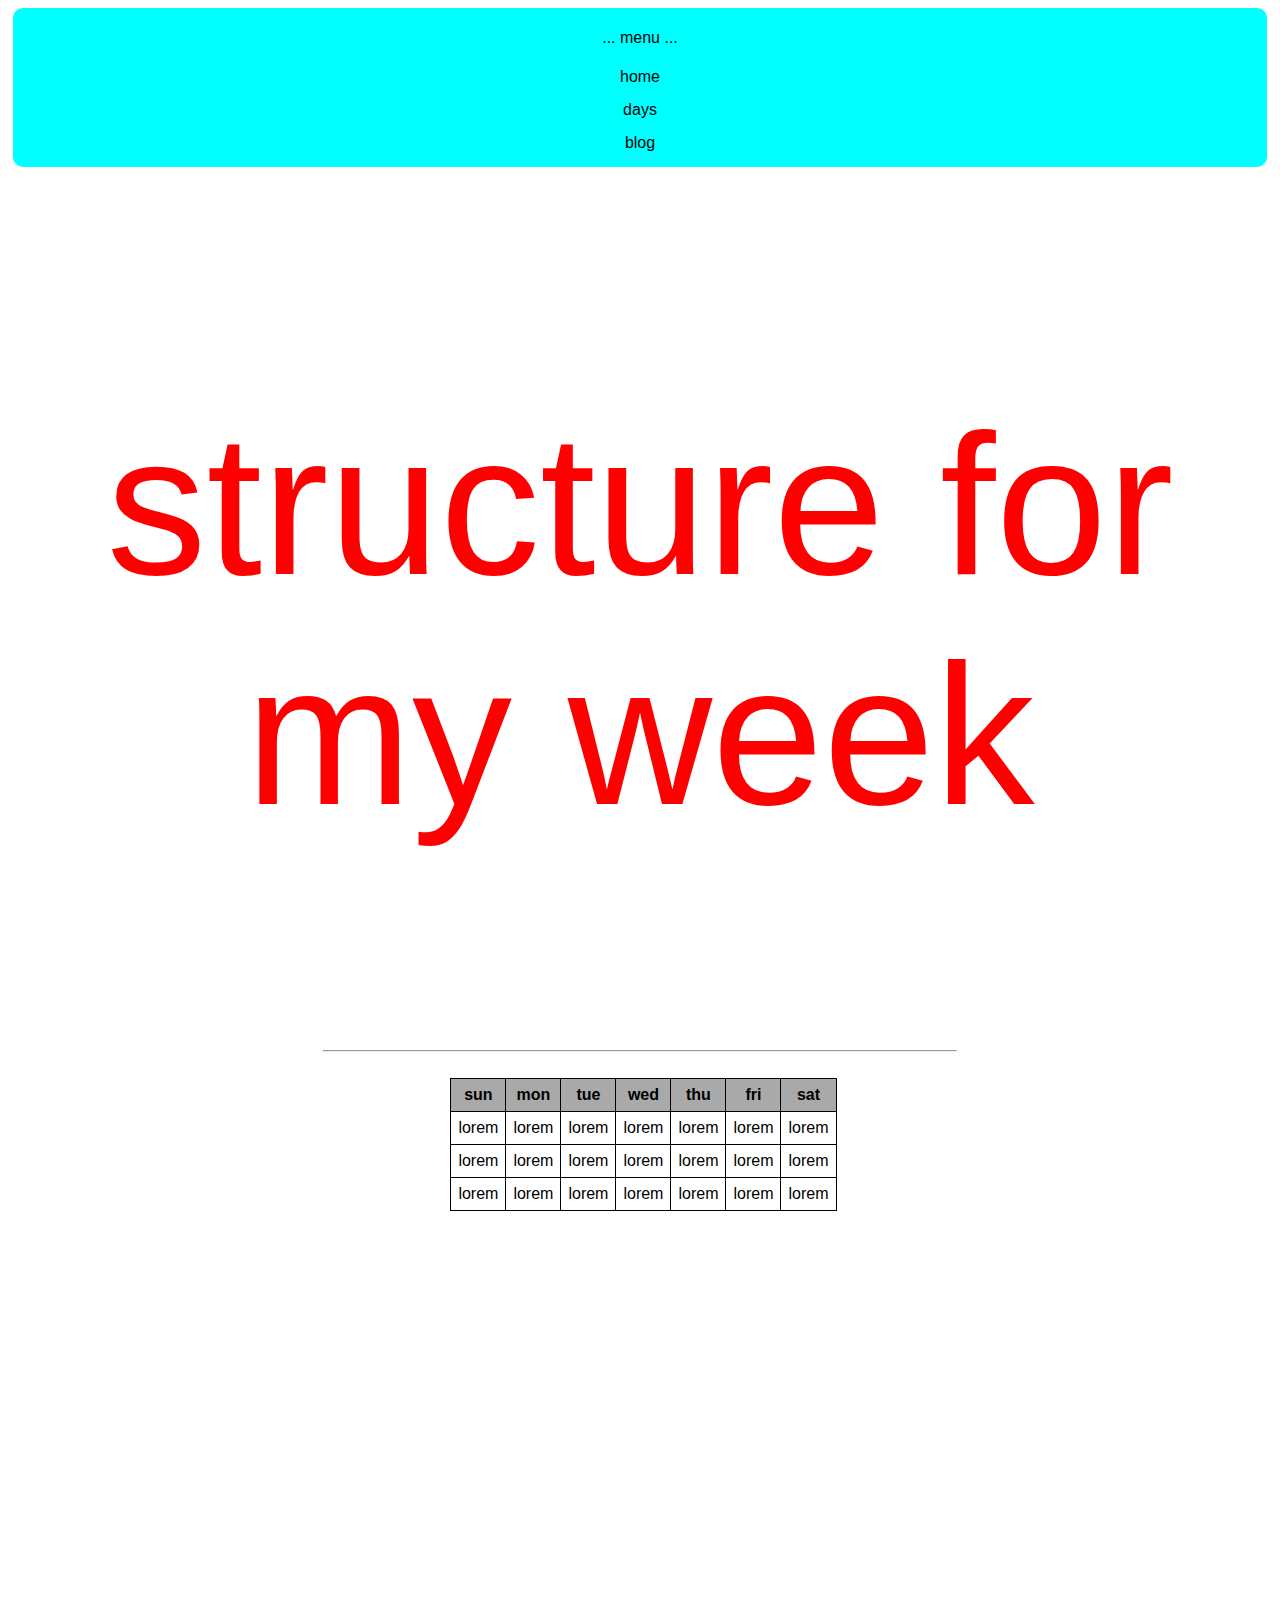
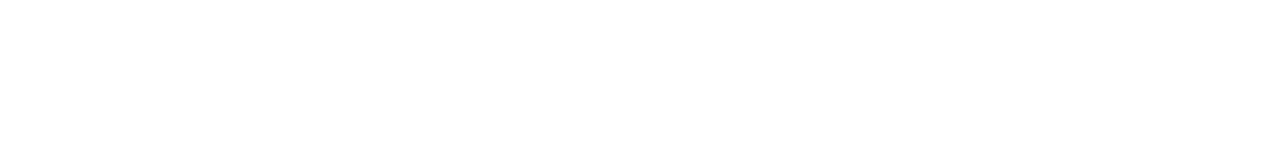
<file: html/html1/days.html>
<!DOCTYPE html>
<html lang="en">
<head>
    <meta charset="UTF-8">
    <meta http-equiv="X-UA-Compatible" content="IE=edge">
    <meta name="viewport" content="width=device-width, initial-scale=1.0">
    <title>days list to do</title>
    <style>
        a {
            text-decoration: none;
            color: #000;
        }
        li a:hover{
            color: #fff;
            background-color: #000;
            padding: 10px;
            border-radius: 10px;
        }
        ul {
            background-color: aqua;
            text-align: center;
            padding: 5px;
            margin: 5px;
            list-style-type:none;
            border-radius: 10px;
        }
        li {
            margin: 5px;
            padding: 5px;
        }
        body{
            font-family: 'Lucida Sans', 'Lucida Sans Regular', 'Lucida Grande', 'Lucida Sans Unicode', Geneva, Verdana, sans-serif;
        }
        table ,th,td{
            margin-left: 35%;
            text-align: center;
            padding: 7px;
            border-collapse: collapse;
            border: 1px solid #000;
        }
        th{
            background-color: darkgray;
        }
        .title-table{
            text-align: center;
            color: red;
            font-size: 200px;
            font-family: 'Franklin Gothic Medium', 'Arial Narrow', Arial, sans-serif;
        }
        table{
            margin-bottom: 555px;
        }
    </style>
</head>
<body>
    <ul>
        <p>... menu ...</p>
        <li><a href="index.html">home</a></li>
        <li><a href="days.html">days</a></li>
        <li><a href="blog.html">blog</a></li>
    </ul>
    <br>
    <p class="title-table">structure for my week</p>
    <hr style="width: 50%;">
    <br>
    <table>
        <tr>
            <th>sun</th>
            <th>mon</th>
            <th>tue</th>
            <th>wed</th>
            <th>thu</th>
            <th>fri</th>
            <th>sat</th>
        </tr>
        <tr>
            <td>lorem</td>
            <td>lorem</td>
            <td>lorem</td>
            <td>lorem</td>
            <td>lorem</td>
            <td>lorem</td>
            <td>lorem</td>
        </tr>
        <tr>
            <td>lorem</td>
            <td>lorem</td>
            <td>lorem</td>
            <td>lorem</td>
            <td>lorem</td>
            <td>lorem</td>
            <td>lorem</td>
        </tr>
        <tr>
            <td>lorem</td>
            <td>lorem</td>
            <td>lorem</td>
            <td>lorem</td>
            <td>lorem</td>
            <td>lorem</td>
            <td>lorem</td>
        </tr>
    </table>
</body>
</html>
</file>
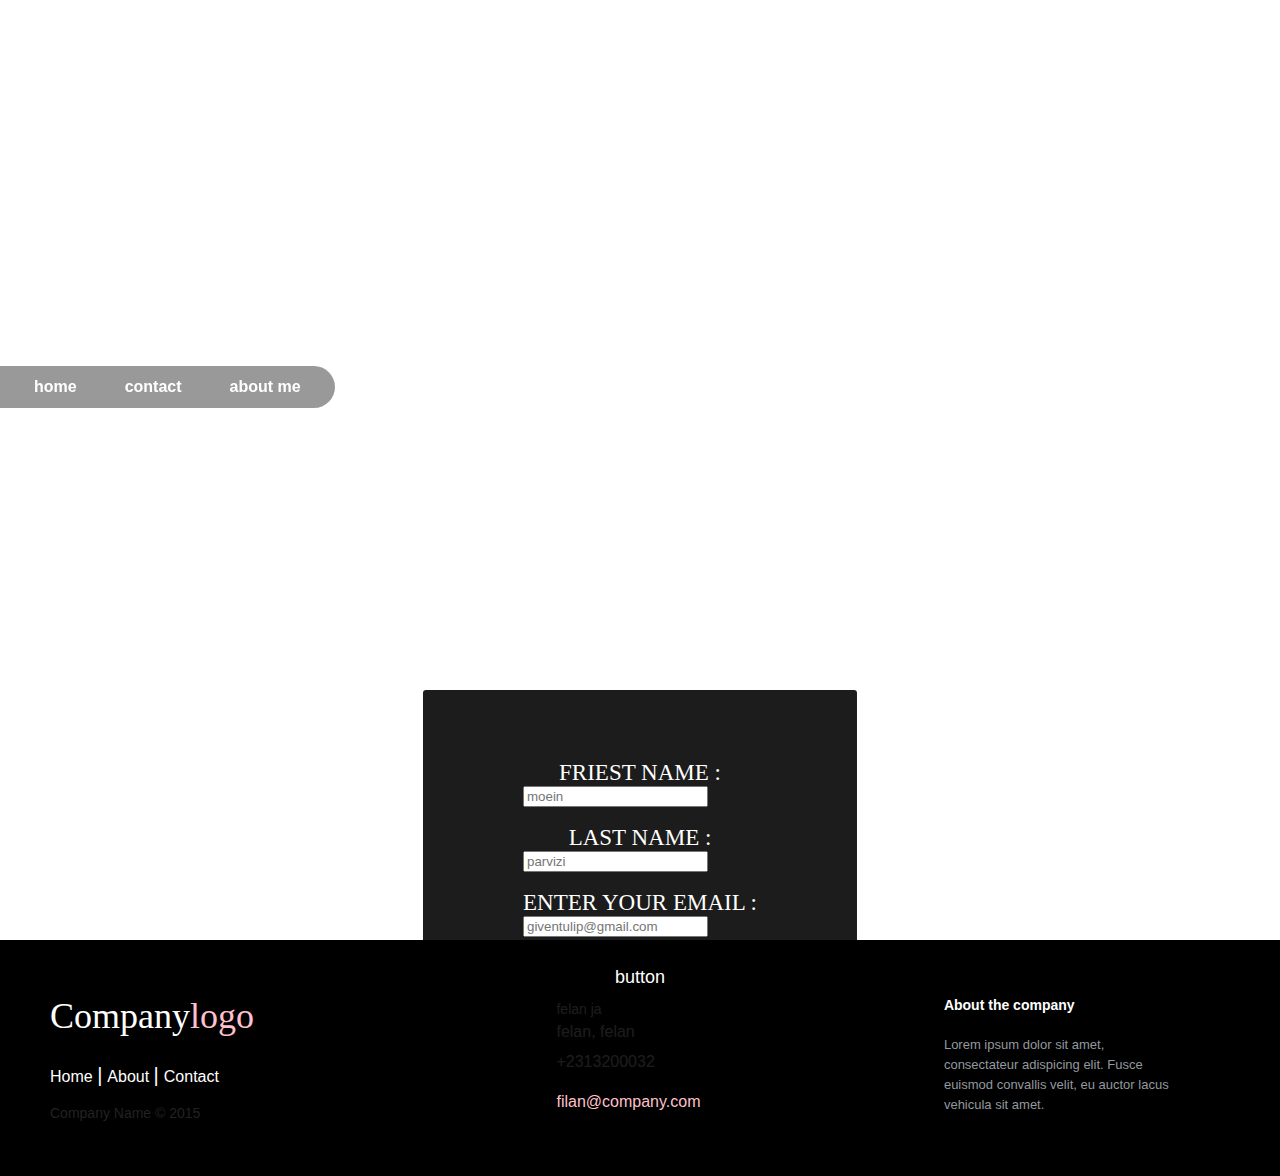
<file: html/html3/contact.html>
<!DOCTYPE html>
<html lang="en">
<head>
    <meta charset="UTF-8">
    <meta http-equiv="X-UA-Compatible" content="IE=edge">
    <meta name="viewport" content="width=device-width, initial-scale=1.0">
    <title>contact page</title>
    <link rel="stylesheet" href="style.css">
</head>
<body>
    <header class="header">
        <p class="p-head">
            Lorem ipsum dolor sit amet consectetur adipisicing elit. Deleniti omnis mollitia aperiam sit vitae nobis ipsa.
        </p>
    </header>
    <nav class="navigation">
        <ul class="ul-nav menu-bar">
            <li><a href="index.html">home</a></li>
            <li><a href="#">contact</a></li>
            <li><a href="about.html">about me</a></li>
        </ul>
    </nav>
    <main class="left-bug">
        <section>
            <article class="head-product">contact page</article>
            <article class="cards">
                <div class="box">
                <form action="#" method="post">
                    <label for="fname" class="text-center">friest name : </label>
                    <input type="text" id="fname" name="friestname" placeholder="moein"><br><br>
                    <label for="lname" class="text-center">last name : </label>
                    <input type="text" name="lastname" id="lname" placeholder="parvizi"><br><br>
                    <label for="emaili" class="text-center">enter your email : </label>
                    <input type="email" name="email" id="emaili" placeholder="giventulip@gmail.com"><br><br>
                    <input class="button-form" type="submit" value="button" role="button">
                </form>
            </div>
            </article>
            <br><br><br><br><br><br><br><br><br><br><br><br><br><br><br><br><br><br><br><br>
        </section>
    </main>
    <footer class="footer-distributed">
        <div class="footer-left">
            <h3>Company<span>logo</span></h3>
            <p class="footer-links">
                <a href="#" class="link-1">Home</a>
                <a href="about.html">About</a>
                <a href="contact.html">Contact</a>
            </p>
            <p class="footer-company-name">Company Name © 2015</p>
        </div>
        <div class="footer-center">
            <div>
                <i class="fa fa-map-marker"></i>
                <p><span>felan ja</span> felan, felan</p>
            </div>
            <div>
                <i class="fa fa-phone"></i>
                <p>+2313200032</p>
            </div>
            <div>
                <i class="fa fa-envelope"></i>
                <p><a href="mailto:support@company.com">filan@company.com</a></p>
            </div>
        </div>
        <div class="footer-right">
            <p class="footer-company-about">
                <span>About the company</span>
                Lorem ipsum dolor sit amet, consectateur adispicing elit. Fusce euismod convallis velit, eu auctor lacus vehicula sit amet.
            </p>
        </div>
    </footer>
</body>
</html>
</file>
<file: css/moein parvizi - web14 - episode 4 (css)/assets/style.css>
*{
    font-family: 'Gill Sans', 'Gill Sans MT', Calibri, 'Trebuchet MS', sans-serif;
    margin: 0;
    padding: 0;
}

body {
    background-color: #000;
}

.header-h1 {
    padding: 60px;
    background-color: #000;
    text-align: center;
    color: #979797;
}

ul {
    overflow: hidden;
    margin: 20px 0;
    list-style-type: none;
}

li {
    float: left;
}

li a {
    display: block;
    color: #fff;
    text-align: center;
    padding: 14px 16px;
    text-decoration: none;
  }

  li a:hover {
    background-color: #c40000;
  }

  .active-menu {
    color: #c40000;
    border-bottom: 1px solid #000;
  }

  footer {
    position: fixed;
    left: 0;
    bottom: 0;
    width: 100%;
    background-color: #000;
    color: #616161;
    text-align: center;
  }
  footer p {
    margin: auto 200px;
  }

  .poster {
    position: relative;
    text-align: center;
    color: #fff;
  }

  .poster-text {
    position: absolute ;
    top: 50%;
    left: 50%;
    transform: translate(-50%,-50%);
    -webkit-transform: translate(-50%,-50%);
    -moz-transform: translate(-50%,-50%);
    -ms-transform: translate(-50%,-50%);
    -o-transform: translate(-50%,-50%);
}

.article-paragragh {
    padding: 10px;
    margin: auto 100px;
    color: #fff;
}

.article-para {
    font-weight: bold;
    margin: 50px auto;
    text-align: center;
    color: #aaa;
}

input[type=text], select, textarea {
    width: 100%;
    padding: 12px;
    border: 1px solid #ccc;
    box-sizing: border-box;
    margin-top: 6px;
    margin-bottom: 16px;
    resize: vertical;
    border-radius: 25px;
    -webkit-border-radius: 25px;
    -moz-border-radius: 25px;
    -ms-border-radius: 25px;
    -o-border-radius: 25px;
}

  input[type=submit] {
    background-color: #c40000;
    color: white;
    padding: 12px 20px;
    border: none;
    border-radius: 4px;
    cursor: pointer;
    border-radius: 50px;
    -webkit-border-radius: 50px;
    -moz-border-radius: 50px;
    -ms-border-radius: 50px;
    -o-border-radius: 50px;
}

  input[type=submit]:hover {
    background-color: #8f2727;
  }

  .container {
    padding: 20px;
    text-align: center;
    align-items: center;
    margin: auto 200px;
    margin-bottom: 100px;
  }
  label {
    color: #aaa;
  }


  @import url('https://fonts.googleapis.com/css2?family=Poppins:wght@200;300;400;500;600;700;800&display=swap');

  .about-wrapper{
      height: 100vh;
  }
  .about-left{
      background-color: #000;
      background-image: linear-gradient(19deg, #ffffff 0%, #000 100%);
      display: flex;
      flex-direction: column;
      align-items: center;
      justify-content: center;
      height: 100vh;
      color:#fff
  }
  .about-left-content > div{
      background: #000000;
      padding: 4rem 4rem 2.5rem 5rem;
      text-align: center;
      
      border-radius: 12px 12px 0 0;
  }
  .about-left-content{
      box-shadow: 0px 0px 18px -1px rgba(136, 136, 136, 0.39);
      -webkit-box-shadow: 0px 0px 18px -1px rgba(0, 0, 0, 0.39);
      -moz-box-shadow: 0px 0px 18px -1px rgba(0, 0, 0, 0.39);
      border-radius: 12px;
      width:80%;
  }
  .about-img img{
      display: block;
      width: 200px;
  }
  .about-img{
      width: 200px;
      height: 200px;
      overflow: hidden;
      border-radius: 50%;
      transition: all 0.5s ease-in-out;
  }
  .shadow{
      margin-left: auto;
      margin-right: auto;
      border-radius: 50%;
      width: 200px;
      height: 200px;
  }

  .about-left-content h2{
      font-size: 2rem;
      margin: 2.2rem 0 0.6rem 0;
      line-height: 1.2;
      padding-bottom: 1rem;
      border-bottom: 2px solid #000;
  }
  .about-left-content h3{
      text-transform: uppercase;
      font-weight: 300;
      letter-spacing: 5px;
      margin-top: 1.2rem;
  }
  .icons{
      display: flex;
      justify-content: center;
      padding: 0.8rem 0;
      border-radius: 0 0 12px 12px;
  }
  .icons li{
      list-style-type: none;
      background: #000;
      color: #fff;
      width: 40px;
      height: 40px;
      margin: 0 0.5rem;
      border-radius: 50%;
      display: flex;
      justify-content: center;
      align-items: center;
      font-size: 1.2rem;
      cursor: pointer;
      transition: all 0.5s ease-in-out;
  }
  .icons li:hover{
      background: #c40000;
      color: #000;
  }
  .about-right{
      background: #000;
      height: 100vh;
      display: flex;
      flex-direction: column;
      align-items: center;
      justify-content: center;
      padding: 0 5rem;
      text-align: center;
      color:#fff
  }
  .about-right h1{
      font-size: 5rem;
      text-transform: uppercase;
  }
  .about-right h1 span{
      color: #000;
  }
  .about-right h2{
      font-weight: 600;
  }
  .about-btns{
      display: flex;
      margin: 2rem 0;
  }
  .btn{
      border: none;
      font-size: 0.9rem;
      text-transform: uppercase;
      border: 2px solid #fff;
      border-radius: 20px;
      padding: 0.55rem 0;
      width: 130px;
      font-weight: 600;
      background: transparent;
      margin: 0 0.5rem;
      cursor: pointer;
      color:#fff
  }
  .btn.btn-tarik{
      background: #000;
      color: #fff;
      border-color: #000;
      transition: all 0.5s ease-in-out;
  }
  .btn.btn-tarik:hover{
      background: transparent;
      border-color: #c40000;
      color: #fff;
  }
  .btn.btn-white{
      transition: all 0.5s ease-in-out;
  }
  .btn.btn-white:hover{
      background: #c40000;
      border-color: #000;
      color: #fff;
  }
  .about-para p{
      font-weight: 300;
      padding: 0.5rem;
      opacity: 0.8;
  }
  
  @media screen and (min-width: 992px){
      .about-wrapper{
          display: grid;
          grid-template-columns: repeat(2, 2fr);
      }
  
      .about-left{
          position: relative;
      }
      .about-left-content{
          position: absolute;
          width:80%
      
      }
  }
  .credit{
      text-align: center;
      color: #fff;
      font-family: 'Trebuchet MS', 'Lucida Sans Unicode', 'Lucida Grande', 'Lucida Sans', Arial, sans-serif;
  }
  .credit a{
      text-decoration: none;
      color:#c40000 ;
      font-weight: bold;
  }
</file>
<file: css/moein parvizi - web14 - episode5 (css)/style/style.css>
* {
    margin: 0;
    padding: 0;
    font-family: Arial, "Helvetica Neue", Helvetica, sans-serif;
}
body {
    background-image: url(../media/background-image.jpg);
    background-size: cover;
    background-repeat: no-repeat;
    background-position: center;
}
header {
    background-color: #b6b6b6;
    padding: 20px 0;
    opacity: 80%;
}
header h1 {
    text-align: center;
    color: #3b3b3b;
    font-family: 'Lucida Sans', 'Lucida Sans Regular', 'Lucida Grande', 'Lucida Sans Unicode', Geneva, Verdana, sans-serif;
}
.navigation {
    background-color: #b6b6b6;
    opacity: 80%;
    padding: 20px;
}
.navigation ul{
    text-align: center;
}
.navigation>ul>li{
    display: inline;
}
.navigation>ul>li>a {
    text-decoration: none;
    color: #fff;
    background-color: #3b3b3b;
    padding: 10px;
    border-radius: 30px;
}
.navigation>ul>li a:hover{
    background-color: #fff;
    color: #000;
}
.navigation>ul>li:first-of-type a{
    border: 2px solid #ff8f8f;
}
section{
    margin: 20px auto;
}
section h3{
    color: #3b3b3b;
    text-align: center;
    padding: 30px 0;
}
.box-back-article>article{
    background-color: #b6b6b6;
    margin: 40px 10%;
    opacity: 80%;
    border-radius: 10px;
    -webkit-border-radius: 10px;
    -moz-border-radius: 10px;
    -ms-border-radius: 10px;
    -o-border-radius: 10px;
}
.box-back-article>article :nth-child(3){
    margin: 10px 50px;
    padding: 30px 50px;
}
.box-back-article>article :nth-child(2){
    width: 80% ;
    margin: auto;
}
.box-back-article>article>p{
    padding: 20px;
}
.box-back-article{
    padding: 10px;
    margin: 10px auto;
    background-color: #000;
    width: 140vh;
    opacity: 80%;
    border-radius: 20px;
    -webkit-border-radius: 20px;
    -moz-border-radius: 20px;
    -ms-border-radius: 20px;
    -o-border-radius: 20px;
}
.box-back-article h2{
    color: #b6b6b6;
    text-align: center;
    padding-top: 30px;
    font-size: 40px;
}
footer{
    background-color: #b6b6b6;
    padding: 50px;
    opacity: 80%;
    display: flex;
}
footer>p {
    max-width: 960px;
    margin: 0 auto;
}
footer>ul{
    list-style-type: none;
}
footer>ul>li>a{
    text-decoration: none;
}
form * {
    display: block;
    text-align: center;
    margin: auto;
}
form>label{
    color: #b6b6b6;
}
textarea{
    height: 200px;
}
form>input, textarea{
    background-color: #b6b6b6;
    border-radius: 20px;
    -webkit-border-radius: 20px;
    -moz-border-radius: 20px;
    -ms-border-radius: 20px;
    -o-border-radius: 20px;
    width: 50vh;
}
form>input:focus, textarea:focus{
    background-color: #000;
    color: white;
}

.submit-button{
    margin: 20px auto;
    padding: 5px;
    color: #fff;
    background-color: #3b3b3b;
}
.submit-button:hover{
    background-color: #636363;
    color: #000;
}

ul :nth-child(even){
    text-decoration-line: line-through ;
    -moz-text-decoration-line: line-through ;
}



h4{
    color: #fff;
    font-size: 100px;
    text-align: center;
}
</file>
<file: css/moein parvizi - web14 - episode6 (css)/style/style.css>
*{
    margin: 0;padding: 0;
    box-sizing: border-box;
}
body{
    font-family: Arial, "Helvetica Neue", 
    Helvetica, sans-serif;
    background-color: rgb(190, 190, 190);
}
/* style for my header */
header{
    background-color: #363636;
    text-align: center;
    padding: 30px;
    margin-top: 10px ;
}
header h1{
    color: aqua;
    padding: 10px;
}
header>span{
    padding: 10px;
    color: rgb(155, 85, 85);
}
/* style for my navigation bar */
.nav-menu{
    background-color: aqua;
}
.nav-menu ul{
    list-style-type: none;
    text-align: center;
    padding: 20px;
}
.nav-menu ul>li{
    text-decoration: none;
    display: inline;
    padding: 5px;
}
.nav-menu ul>li>a{
    text-decoration: none;
    color: #fff;
    padding: 15px;
    background-color: #363636;
    border-radius: 50%;
    -webkit-border-radius: 50%;
    -moz-border-radius: 50%;
    -ms-border-radius: 50%;
    -o-border-radius: 50%;
    transition: 1s;
    -webkit-transition: 1s;
    -moz-transition: 1s;
    -ms-transition: 1s;
    -o-transition: 1s;
}
.nav-menu>ul>li>a:hover{
    background-color: rgb(190, 190, 190);
    color: #000;
    border-radius: 10%;
    -webkit-border-radius: 10%;
    -moz-border-radius: 10%;
    -ms-border-radius: 10%;
    -o-border-radius: 10%;
}
/* style for section */
#main{
    width: 100%;
    height: auto;
    float: left;
    background-color: #363636;
}
#main>*{
    float: left;
    color: white;
}
#main>section{
    width: 100%;
    height: auto;
}
#main>section>section{
    width: 100%;
}
aside{
    width:28% ;
    float: right;
    padding: 20px;
    background-color: #424242;
    margin: 10px;
}
.post{
    width: 68%;
    float: left;
    padding: 20px;
    margin: 10px;
    background-color: #424242;
    transition: 1s;
    -webkit-transition: 1s;
    -moz-transition: 1s;
    -ms-transition: 1s;
    -o-transition: 1s;
    box-shadow: 4px 6px 56px #f3f3f3;
}
.post>div{
    width: 70%;
    height: 100%;
    float: left;
    padding: 20px;
}
.post>div>h2{
    color: aqua;
    padding: 20px;
    text-align: center;
}
.post>figure{
    width: 30%;
    float: right;
    height: 100%;
}
.post>figure>img,
img{
    width: 100%;
    height: 80%;
    object-fit: cover;
}
.post:hover{
    background-color: #a0a0a0;
    color: #3b3b3b;
}
</file>
<file: html/html2/assets/style.css>
* {
    margin: 0;
    padding: o;
    font-family: 'Lucida Sans', 'Lucida Sans Regular', 'Lucida Grande', 'Lucida Sans Unicode', Geneva, Verdana, sans-serif;
}

ul {
    padding: 0;
    margin: 0;
    list-style-type: none;
    overflow: hidden;
    background-color: #333;
    opacity: 50%;
}

li {float: left;}

li a {
    display: block;
    color: white;
    text-align: center;
    padding: 15px 20px;
    text-decoration: none;
  }

li a:hover {background-color: #111;}

.head {
  padding: 300px;
  text-align: center;
  background: #0c1b18;
  color: rgb(87, 87, 87);
  font-size: 30px;
  margin-bottom: 10px;
}

.container {
  display: grid;
  align-items: center;
  grid-template-columns: 1fr 1fr 1fr;
  border: 1px solid #000;
}

.image {margin: 20px;}

.contact-content {
    margin: 50px;
    padding: 50px;
}

.hr-under-contact {
    width: 75%;
    border: 3px solid #000;
    border-radius: 10px;
    text-align: center;
    margin: auto;
    margin-bottom: 30px;
}

.container-little {
    margin: 100px 100px 0 0;
    padding: 0px 100px 100px 200px;
}


.column {
    float: left;
    width: 30%;
    margin-bottom: 16px;
    padding: 0 8px;
}

.card {
    box-shadow: 0 4px 8px 0 rgba(0, 0, 0, 0.2);
    margin: 8px;
    background-color: bisque;
}

.contain h4 {
    padding: 5px;
    text-align: center;
}

.contain p {
    padding: 10px;
}

.hri {
    width: 80%;
    margin: auto;
}
</file>
<file: html/html3/style.css>
body {
    background: url("https://i.redd.it/qnh4bu6cva901.jpg") center / cover no-repeat;
    background-attachment: fixed ;
    height: 100vh;
    margin: 0;
    justify-content: center;
}
.menu-bar {
    height: fit-content;
    background-color: rgba(0, 0, 0, .4);
    -webkit-backdrop-filter: blur(10px);
    backdrop-filter: blur(10px);
    align-items: center;
    padding: 0 10px;
    margin: 50px 0 0 0;
    display: flex;
    position: fixed;
    justify-content: center;
    border-radius: 0 25px 25px 0;
    -webkit-border-radius: 0 25px 25px 0;
    -moz-border-radius: 0 25px 25px 0;
    -ms-border-radius: 0 25px 25px 0;
    -o-border-radius: 0 25px 25px 0;
}
a {
    text-decoration: none;
    color: #fff;
}
li {
    list-style: none;
    color: white;
    font-family: sans-serif;
    font-weight: bold;
    padding: 12px 16px;
    margin: 0 8px;
    cursor: pointer;
    white-space: nowrap;
}
li:hover{
    border-radius: 25px;
    background-color: #fff;
    -webkit-border-radius: 25px;
    -moz-border-radius: 25px;
    -ms-border-radius: 25px;
    -o-border-radius: 25px; 
}
a:hover{
    color: #000;
}
.left-bug{
    margin-top: 150px;
}
.p-head{
    text-align: center;
    font-family: 'Gill Sans', 'Gill Sans MT', Calibri, 'Trebuchet MS', sans-serif;
    font-size: 45px;
    color:#fff;
    margin: 40px;
    padding: 40px;
    font-weight: bold;
}
.head-product{
    color: #fff;
    text-align: center;
    font-family: 'Gill Sans', 'Gill Sans MT', Calibri, 'Trebuchet MS', sans-serif;
    font-size: 30px;
    color:#fff;
    margin: 40px;
    padding: 40px;
    font-weight: bold;
}
 .card {
    box-shadow: 0 4px 8px 0 rgba(0, 0, 0, 0.2);
    max-width: 300px;
    margin: auto;
    text-align: center;
    font-family: arial;
    background-color: #fff;
    -webkit-backdrop-filter: blur(10px);
    backdrop-filter: blur(10px);
    border-radius: 25px;
    -webkit-border-radius: 25px;
    -moz-border-radius: 25px;
    -ms-border-radius: 25px;
    -o-border-radius: 25px;
}
.card img {
    width: 100%;
}
.price {
  color: grey;
  font-size: 22px;
}
.card button {
    border: none;
    outline: 0;
    padding: 12px;
    color: white;
    background-color: #000;
    text-align: center;
    cursor: pointer;
    width: 100%;
    font-size: 18px;
    -webkit-backdrop-filter: blur(10px);
    backdrop-filter: blur(10px);
    border-radius: 25px;
    -webkit-border-radius: 25px;
    -moz-border-radius: 25px;
    -ms-border-radius: 25px;
    -o-border-radius: 25px;
}
.card button:hover {
  opacity: 0.7;
}


.footer-distributed{
	background: #000000;
	box-shadow: 0 1px 1px 0 rgba(0, 0, 0, 0.12);
	box-sizing: border-box;
	width: 100%;
	text-align: left;
	font: bold 16px sans-serif;
	padding: 55px 50px;
}

.footer-distributed .footer-left,
.footer-distributed .footer-center,
.footer-distributed .footer-right{
	display: inline-block;
	vertical-align: top;
}


.footer-distributed .footer-left{
	width: 40%;
}


.footer-distributed h3{
	color:  #ffffff;
	font: normal 36px 'Open Sans', cursive;
	margin: 0;
}

.footer-distributed h3 span{
	color:  pink;
}

.footer-distributed .footer-links{
	color:  #ffffff;
	margin: 20px 0 12px;
	padding: 0;
}

.footer-distributed .footer-links a{
	display:inline-block;
	line-height: 1.8;
  font-weight:400;
	text-decoration: none;
	color:  inherit;
}

.footer-distributed .footer-company-name{
	color:  #222;
	font-size: 14px;
	font-weight: normal;
	margin: 0;
}


.footer-distributed .footer-center{
	width: 35%;
}

.footer-distributed .footer-center i{
	background-color:  #33383b;
	color: #ffffff;
	font-size: 25px;
	width: 38px;
	height: 38px;
	border-radius: 50%;
	text-align: center;
	line-height: 42px;
	margin: 10px 15px;
	vertical-align: middle;
}

.footer-distributed .footer-center i.fa-envelope{
	font-size: 17px;
	line-height: 38px;
}

.footer-distributed .footer-center p{
	display: inline-block;
	color: #ffffff;
  font-weight:400;
	vertical-align: middle;
	margin:0;
}

.footer-distributed .footer-center p span{
	display:block;
	font-weight: normal;
	font-size:14px;
	line-height:2;
}

.footer-distributed .footer-center p a{
	color:  pink;
	text-decoration: none;;
}

.footer-distributed .footer-links a:before {
  content: "|";
  font-weight:300;
  font-size: 20px;
  left: 0;
  color: #fff;
  display: inline-block;
  padding-right: 5px;
}

.footer-distributed .footer-links .link-1:before {
  content: none;
}


.footer-distributed .footer-right{
	width: 20%;
}

.footer-distributed .footer-company-about{
	line-height: 20px;
	color:  #92999f;
	font-size: 13px;
	font-weight: normal;
	margin: 0;
}

.footer-distributed .footer-company-about span{
	display: block;
	color:  #ffffff;
	font-size: 14px;
	font-weight: bold;
	margin-bottom: 20px;
}

.text-center{
	color:#fff;	
	text-transform:uppercase;
    font-size: 23px;
    display: block;
    text-align: center;
}
.box{
	position:absolute;
	left:50%;
	top:50%;
	transform: translate(-50%,-50%);
    background-color: rgba(0, 0, 0, 0.89);
	border-radius:3px;
	padding:70px 100px;
    margin-top: 430px;
}
.button-form {
    border: none;
    outline: 0;
    padding: 12px;
    color: white;
    background-color: #000;
    text-align: center;
    cursor: pointer;
    width: 100%;
    font-size: 18px;
    -webkit-backdrop-filter: blur(10px);
    backdrop-filter: blur(10px);
    border-radius: 25px;
    -webkit-border-radius: 25px;
    -moz-border-radius: 25px;
    -ms-border-radius: 25px;
    -o-border-radius: 25px;
}
.button-form:hover {
    opacity: 0.7;
  }
</file>
